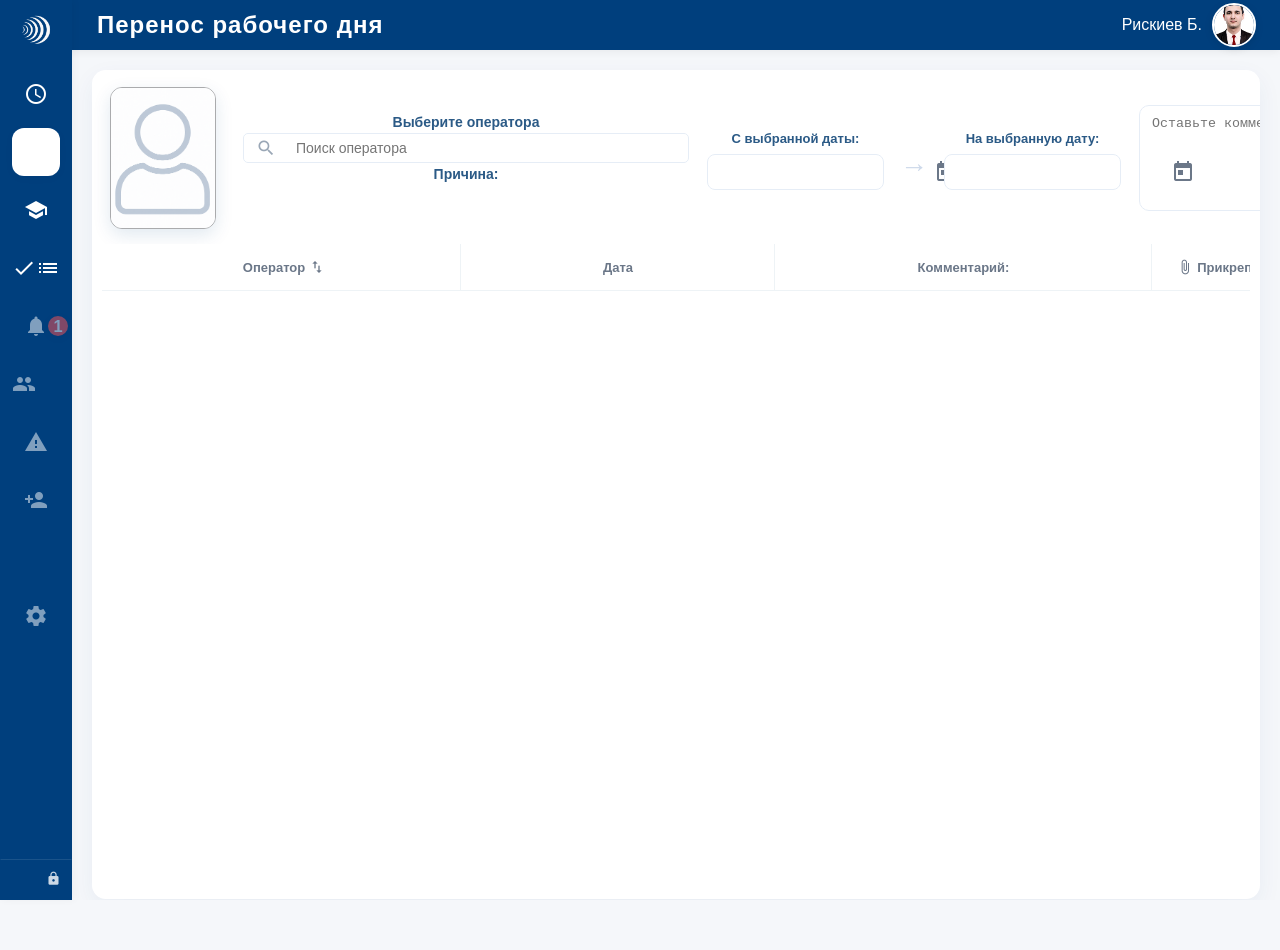
<file: work-transfer.html>
<!DOCTYPE html>
<html lang="ru">
<head>
    <meta charset="UTF-8">
    <meta name="viewport" content="width=device-width, initial-scale=1.0">
    <title>Перенос рабочего дня | UZTELECOM</title>
    
    <!-- Подключаем общие стили -->
    <link rel="stylesheet" href="styles.css">
    <link rel="stylesheet" href="css/window-manager.css">
    <link rel="stylesheet" href="css/sidebar-pin.css">
    <link rel="stylesheet" href="css/sidebar-disabled.css">
    <link rel="stylesheet" href="css/work-transfer.css">
    
    <!-- Подключение Google Fonts -->
    <link href="https://fonts.googleapis.com/icon?family=Material+Icons" rel="stylesheet">
    
    <!-- Favicon -->
    <link rel="icon" type="image/png" href="assets/синее лого.png">
</head>
<body>
    <header class="header-fixed">
        <div class="header-title">
            Перенос рабочего дня
        </div>
        <!-- Кнопки редактирования (скрыты по умолчанию) -->
        <div class="header-editor-controls" id="header-editor-controls" style="display: none;">
            <button class="editor-btn save-btn" id="save-btn">
                <span class="material-icons">save</span>
                Сохранить
            </button>
            <button class="editor-btn cancel-btn" id="cancel-btn">
                <span class="material-icons">close</span>
                Отменить
            </button>
            <button class="editor-btn add-remove-btn" id="add-remove-btn">
                <span class="material-icons">add_box</span>
                Добавить/Убрать
            </button>
            <button class="editor-btn reset-btn" id="reset-windows-btn">
                <span class="material-icons">refresh</span>
                Сбросить настройки окон
            </button>
            <!-- Выпадающий список для добавления окон -->
            <div class="window-selector-dropdown" id="window-selector-dropdown">
                <div class="window-selector-header">
                    <span class="material-icons">widgets</span>
                    <span>Доступные окна</span>
                </div>
                <div class="window-selector-list">
                    <!-- Здесь будут новые окна для добавления -->
                    <div class="window-selector-empty">
                        <p>Пока нет доступных окон</p>
                        <p><em>Окна будут добавлены по мере разработки</em></p>
                    </div>
                </div>
            </div>
        </div>
        <div class="header-group">
            <div class="header-user" id="header-user">
                <span>Рискиев Б.</span>
                <img src="assets/Аватар/Foto.jpg" alt="user" class="header-user-img">
                <div class="header-dropdown" id="header-dropdown">
                    <a href="#" id="editor-toggle"><span class="material-icons">edit</span> Редактор</a>
                    <a href="#"><span class="material-icons">language</span> Изменить язык</a>
                </div>
            </div>
        </div>
    </header>
    
    <div class="main-layout">
        <!-- Sidebar -->
        <aside class="sidebar sidebar-figma collapsible-sidebar" onmouseenter="this.classList.add('open')" onmouseleave="this.classList.remove('open')">
            <div class="sidebar-logo">
                <img src="assets/mini.png" alt="UZTELECOM Logo" class="sidebar-logo-img" id="sidebar-logo-img">
                <div class="sidebar-logo-text">
                    <div class="sidebar-logo-title"></div>
                    <div class="sidebar-logo-sub"></div>
                </div>
            </div>
            <nav class="sidebar-menu-figma">
                <a href="otrabotki.html"><span class="material-icons">access_time</span> <span class="sidebar-label">Отработки</span></a>
                <a class="active"><span class="material-icons">calendar_today</span> <span class="sidebar-label">Перенос рабочего дня</span></a>
                <a href="main.html"><span class="material-icons">school</span> <span class="sidebar-label">Обучение</span></a>
                <a href="http://192.168.42.172:5001/" target="_blank"><span class="material-icons">checklist</span> <span class="sidebar-label">Лист контроль</span></a>
                <a class="sidebar-disabled" title="Появится в следующих обновлениях"><span class="material-icons">notifications</span> <span class="sidebar-label">Уведомления</span> <span class="sidebar-badge">1</span></a>
                <a class="sidebar-disabled" title="Появится в следующих обновлениях"><span class="material-icons">groups</span> <span class="sidebar-label">Операторы</span></a>
                <a class="sidebar-disabled" title="Появится в следующих обновлениях"><span class="material-icons">report_problem</span> <span class="sidebar-label">Технический сбой</span></a>
                <a class="sidebar-disabled" title="Появится в следующих обновлениях"><span class="material-icons">person_add</span> <span class="sidebar-label">Привлечение к работам</span></a>
                <a class="sidebar-disabled" title="Появится в следующих обновлениях"><span class="material-icons">bar_chart</span> <span class="sidebar-label">Статистика супервайзера</span></a>
                <a class="sidebar-disabled" title="Появится в следующих обновлениях"><span class="material-icons">settings</span> <span class="sidebar-label">Настройки</span></a>
            </nav>
            
            <!-- Кнопки фиксации сайдбара -->
            <div class="sidebar-pin-controls">
                <button class="pin-button pin-button-collapsed" id="sidebar-pin-collapsed-btn" title="Зафиксировать в закрытом виде">
                    <span class="material-icons">push_pin</span>
                    <span class="sidebar-label">Закрепить закрытым</span>
                </button>
                <button class="pin-button pin-button-expanded" id="sidebar-pin-expanded-btn" title="Зафиксировать в открытом виде">
                    <span class="material-icons">lock</span>
                    <span class="sidebar-label">Закрепить открытым</span>
                </button>
            </div>
            
            <a class="sidebar-exit" href="login.html"><span class="material-icons">logout</span> <span class="sidebar-label">Выйти</span></a>
        </aside>
        
        <!-- Main Content -->
        <main class="main-content work-transfer-page">
                <div class="training-layout">

                    <!-- Карточка центра -->
                    <section class="card work-transfer-card" role="region" aria-label="Перенос рабочего дня">
                        <!-- Верхняя панель операций -->
                        <div class="card-header">
                            <div class="left-group">
                                <div class="user-avatar" data-placeholder="assets/Аватар/placeholder.png" data-placeholder-creative="data:image/svg+xml;utf8,<svg xmlns='http://www.w3.org/2000/svg' viewBox='0 0 160 160'><defs><linearGradient id='g' x1='0' y1='0' x2='1' y2='1'><stop stop-color='%231E88E5'/><stop offset='1' stop-color='%2342A5F5'/></linearGradient></defs><circle cx='80' cy='80' r='78' fill='url(%23g)'/><circle cx='80' cy='62' r='28' fill='%23FAFAFA'/><path d='M26 148c6-26 33-42 54-42s48 16 54 42' fill='%23FAFAFA'/><circle cx='80' cy='80' r='78' fill='none' stroke='%23FFFFFF' stroke-opacity='.45' stroke-width='2'/></svg>" data-use-creative="false">
                                    <img src="assets/Аватар/placeholder.png" alt="Аватар" onerror="this.onerror=null;this.src=this.closest('.user-avatar').getAttribute('data-placeholder-creative')" />
                                </div>
                                <div class="search-field">
                                    <div class="search-title">Выберите оператора</div>
                                    <div class="search-input">
                                        <span class="material-icons search-icon">search</span>
                         <input type="text"
                             id="global-search"
                             name="operator-search"
                             placeholder="Поиск оператора"
                             aria-label="Поиск сотрудника"
                             autocomplete="off"
                             autocorrect="off"
                             autocapitalize="off"
                             spellcheck="false"
                             inputmode="search" />
                                    </div>
                                    <div id="global-search-suggestions" class="search-suggestions hidden" role="listbox" aria-label="Подсказки сотрудников"></div>
                                    <div class="search-meta">
                                        <span class="reason-label">Причина:</span>
                                        <div class="reason-text hidden"></div>
                                    </div>
                                </div>
                            </div>

                            <div class="center-group">
                                <div class="date-column calendar-anchor">
                                    <div class="date-label">С выбранной даты:</div>
                                    <div class="date-picker">
                                        <span class="material-icons">calendar_today</span>
                                        <input type="text" id="date-from" placeholder="" autocomplete="off" aria-label="Дата с" readonly aria-readonly="true" />
                                    </div>
                                    <div id="calendar-from" class="calendar-popover calendar-hidden" aria-hidden="true"></div>
                                </div>
                                <div class="center-arrow">&#8594;</div>
                                <div class="date-column calendar-anchor">
                                    <div class="date-label">На выбранную дату:</div>
                                    <div class="date-picker">
                                        <span class="material-icons">calendar_today</span>
                                        <input type="text" id="date-to" placeholder="" autocomplete="off" aria-label="Дата по" readonly aria-readonly="true" />
                                    </div>
                                    <div id="calendar-to" class="calendar-popover calendar-hidden" aria-hidden="true"></div>
                                </div>
                            </div>

                            <div class="right-group">
                                <div class="comment-field">
                                    <textarea id="global-comment" placeholder="Оставьте комментарий..." aria-label="Комментарий"></textarea>
                                </div>
                                <div class="actions">
                                    <div class="attach-wrap">
                                        <label class="attach-label" for="file-input">Прикрепить файл</label>
                                        <span class="material-icons attach-pen" aria-hidden="true">attach_file</span>
                                        <input id="file-input" type="file" accept="image/*" style="display:none" />
                                    </div>
                                    <div id="attachments-preview" class="attachments-preview" aria-live="polite"></div>
                                    <button id="save-global" class="btn btn-primary outline">Сохранить <span class="material-icons">check</span></button>
                                </div>
                            </div>
                        </div>

                        <!-- Список записей -->
                        <div class="list-wrapper" id="list-wrapper" role="list">
                            <!-- Строки будут отрисованы JS -->
                        </div>
                    </section>

                </div>
        </main>
    </div>
    
    <!-- Подключаем скрипты -->
    <script src="script.js"></script>
    <script src="js/sidebar-pin-manager.js"></script>
    <script src="js/work-transfer-manager.js"></script>
    
    <script>
        document.addEventListener('DOMContentLoaded', function() {
            // Инициализация общих компонентов
            initCommonComponents();
            
            // Здесь будет инициализация новых окон переноса рабочего дня
            console.log('Отдел переноса рабочего дня загружен - готов к настройке новых окон');
        });
        
        function initCommonComponents() {
            // Инициализация сайдбара
            const sidebar = document.querySelector('.sidebar');
            const logoImg = document.getElementById('sidebar-logo-img');
            
            if (sidebar && logoImg) {
                sidebar.addEventListener('mouseenter', () => {
                    if (window.isSidebarPinned && window.isSidebarPinned()) return;
                    logoImg.src = 'assets/logo.png';
                    sidebar.classList.add('open');
                    document.body.classList.add('sidebar-open');
                });
                
                sidebar.addEventListener('mouseleave', () => {
                    if (window.isSidebarPinned && window.isSidebarPinned()) return;
                    logoImg.src = 'assets/mini.png';
                    sidebar.classList.remove('open');
                    document.body.classList.remove('sidebar-open');
                });
            }
            
            // Инициализация dropdown пользователя
            const headerUser = document.getElementById('header-user');
            const headerDropdown = document.getElementById('header-dropdown');
            if (headerUser && headerDropdown) {
                // Тоггл по клику на область пользователя (кроме кликов внутри самого меню)
                headerUser.addEventListener('click', function(e) {
                    if (headerDropdown.contains(e.target)) return; // не переоткрываем при клике внутри меню
                    headerDropdown.classList.toggle('show');
                    e.stopPropagation();
                });
                // Закрытие по клику вне области пользователя/меню
                document.addEventListener('click', function(e) {
                    if (!headerUser.contains(e.target)) {
                        headerDropdown.classList.remove('show');
                    }
                });
                // Закрытие по Esc
                document.addEventListener('keydown', function(e) {
                    if (e.key === 'Escape') headerDropdown.classList.remove('show');
                });
            }
            
            // Инициализация режима редактирования
            const editorToggle = document.getElementById('editor-toggle');
            const headerEditorControls = document.getElementById('header-editor-controls');
            
            if (editorToggle) {
                editorToggle.addEventListener('click', function(e) {
                    e.preventDefault();
                    // Показываем панель редактирования
                    if (headerEditorControls) {
                        headerEditorControls.style.display = 'flex';
                        setTimeout(() => {
                            headerEditorControls.classList.add('show');
                        }, 10);
                    }
                    console.log('Режим редактирования активирован - готов к добавлению окон');
                });
            }
        }
    </script>
</body>
</html>
</file>
<file: styles.css>
/* styles.css: базовые стили для всех страниц */
html {
    overflow: hidden; /* Убираем скролл для html */
    box-sizing: border-box;
}

*, *::before, *::after {
    box-sizing: inherit;
}

body {
    margin: 0;
    padding: 0;
    font-family: 'Segoe UI', Arial, sans-serif;
    background: #f5f7fa;
    overflow: hidden; /* Убираем скролл для body */
    height: 100vh;
    width: 100vw;
}
body.sidebar-open .header-fixed .header-title {
    margin-left: 80px !important;
    transition: margin-left 0.3s;
}
.sidebar {
    width: 260px;
    background: #003F7D;
    color: #fff;
    height: 100vh;
    position: fixed;
    left: 0; top: 0; bottom: 0;
    display: flex;
    flex-direction: column;
    z-index: 101; /* Поверх всех других слоев */
    box-shadow: 2px 0 8px rgba(0,0,0,0.04);
}
.sidebar-logo {
    display: flex;
    flex-direction: row;
    align-items: center;
    gap: 12px;
    margin: 24px 0 18px 24px;
}
.sidebar-title {
    font-size: 1.1em;
    font-weight: bold;
    line-height: 1.1;
    letter-spacing: 1px;
}
.sidebar-title span {
    font-size: 0.7em;
    font-weight: normal;
    letter-spacing: 2px;
}
.sidebar-menu {
    display: flex;
    flex-direction: column;
    gap: 6px;
    margin-top: 10px;
}
.sidebar-menu a {
    color: #fff;
    text-decoration: none;
    padding: 12px 24px;
    border-radius: 8px;
    transition: background 0.2s, color 0.2s;
    cursor: pointer;
    display: flex;
    align-items: center;
    font-size: 1.08em;
    position: relative;
}
.sidebar-menu a.active, .sidebar-menu a:hover {
    background: #fff;
    color: #003F7D;
}
.sidebar-icon.material-icons {
    font-size: 1.6em;
    margin-right: 16px;
}
.sidebar-badge {
    background: #ff5252;
    color: #fff;
    border-radius: 50%;
    font-size: 0.95em;
    padding: 0;
    min-width: 20px;
    height: 20px;
    width: 20px;
    text-align: center;
    display: flex;
    align-items: center;
    justify-content: center;
    position: absolute;
    right: -8px;
    top: 50%;
    transform: translateY(-50%);
    box-shadow: 0 2px 8px rgba(0,0,0,0.10);
    z-index: 2;
    animation: none;
    font-weight: 600;
}
.sidebar-exit {
    margin-top: auto;
    color: #fff !important;
    display: flex;
    align-items: center;
    justify-content: center;
    border-radius: 12px;
    font-size: 1.08em;
    cursor: pointer;
    transition: background 0.2s, color 0.2s, width 0.2s, height 0.2s, padding 0.2s;
    gap: 16px;
    position: absolute;
    left: 50%;
    transform: translateX(-50%);
    bottom: 43px;
    box-sizing: border-box;
    text-decoration: none !important;
}
.collapsible-sidebar:not(.open) .sidebar-exit {
    width: 48px;
    height: 48px;
    padding: 0;
    min-width: 0;
    max-width: 48px;
    justify-content: center;
}
.collapsible-sidebar.open .sidebar-exit {
    width: 90%;
    min-width: 120px;
    height: 48px;
    padding: 12px 24px;
    justify-content: flex-start;
}
.sidebar-exit .sidebar-label {
    display: none;
    text-decoration: none !important;
}
.collapsible-sidebar.open .sidebar-exit .sidebar-label {
    display: inline;
}
#main-content {
    margin-left: 72px; /* Ширина закрытого sidebar */
    padding: 30px;
    transition: margin-left 0.25s cubic-bezier(.4,0,.2,1);
}

/* Когда sidebar открыт */
.sidebar.collapsible-sidebar.open ~ .main-layout #main-content,
.sidebar.collapsible-sidebar.open ~ .main-layout .main-content {
    margin-left: 270px; /* Ширина открытого sidebar */
}
.resizable {
    resize: both;
    overflow: auto;
}
.collapsible {
    /* Для JS: скрывать/показывать */
}
.pinned {
    /* Для JS: закреплять */
}

/* Вертикальная боковая панель с иконками */
.sidebar.vertical-icons {
    width: 80px;
    min-width: 80px;
    align-items: center;
    padding: 0;
}
.sidebar-logo {
    justify-content: center;
    margin: 24px 0 18px 0;
}
.sidebar-menu-icons {
    display: flex;
    flex-direction: column;
    gap: 18px;
    align-items: center;
    margin-top: 20px;
}
.sidebar-menu-icons a {
    color: #fff;
    background: none;
    border-radius: 12px;
    padding: 10px;
    display: flex;
    align-items: center;
    justify-content: center;
    transition: background 0.2s, color 0.2s;
    font-size: 2em;
    width: 48px;
    height: 48px;
}
.sidebar-menu-icons a.active, .sidebar-menu-icons a:hover {
    background: #fff;
    color: #003F7D;
}
.sidebar-exit {
    margin-top: 40px;
    color: #fff !important;
    border-radius: 12px;
    width: 48px;
    height: 48px;
    display: flex;
    align-items: center;
    justify-content: center;
}

/* Figma sidebar styles */
.sidebar.sidebar-figma {
    width: 270px;
    min-width: 270px;
    background: #003F7D;
    color: #fff;
    height: 100vh;
    position: fixed;
    left: 0; top: 0; bottom: 0;
    display: flex;
    flex-direction: column;
    z-index: 10;
    box-shadow: 2px 0 8px rgba(0,0,0,0.04);
    padding: 0;
}
.sidebar-logo {
    display: flex;
    flex-direction: row;
    align-items: center;
    gap: 16px;
    margin: 32px 0 24px 32px;
}
.sidebar-logo-title {
    font-size: 1.5em;
    font-weight: bold;
    letter-spacing: 1px;
}
.sidebar-logo-sub {
    font-size: 0.8em;
    font-weight: 400;
    letter-spacing: 2px;
    opacity: 0.7;
}
.sidebar-menu-figma {
    display: flex;
    flex-direction: column;
    gap: 6px;
    margin-top: 10px;
}
.sidebar-menu-figma a {
    color: #fff;
    text-decoration: none;
    border-radius: 12px;
    transition: background 0.2s, color 0.2s, padding 0.2s, width 0.2s;
    cursor: pointer;
    display: flex;
    align-items: center;
    font-size: 1.08em;
    position: relative;
    gap: 16px;
    min-width: 0;
    height: 48px;
    box-sizing: border-box;
    margin: 0 auto 4px auto;
    width: 110px; /* Фиксированная ширина для соответствия макету */
    justify-content: center;
    padding: 12px 18px;
    overflow: visible;
}
.collapsible-sidebar:not(.open) .sidebar-label {
    display: none !important;
}
.collapsible-sidebar.open .sidebar-menu-figma a {
    width: 90%;
    justify-content: flex-start;
}
.sidebar-menu-figma a.active, .sidebar-menu-figma a:hover {
    background: #fff;
    color: #003F7D;
    box-shadow: 0 2px 8px rgba(0,0,0,0.04);
}
.sidebar-exit:hover {
    background: #fff;
    color: #ff5252 !important;
    box-shadow: 0 2px 8px rgba(0,0,0,0.04);
}
.sidebar-exit:hover .material-icons, .sidebar-exit:hover svg {
    color: #ff5252 !important;
    fill: #ff5252 !important;
}
.sidebar-badge {
    background: #ff5252;
    color: #fff;
    border-radius: 50%;
    font-size: 0.95em;
    padding: 0;
    min-width: 20px;
    height: 20px;
    width: 20px;
    text-align: center;
    display: flex;
    align-items: center;
    justify-content: center;
    position: absolute;
    right: -8px;
    top: 50%;
    transform: translateY(-50%);
    box-shadow: 0 2px 8px rgba(0,0,0,0.10);
    z-index: 2;
    animation: none;
    font-weight: 600;
}
.sidebar-exit {
    margin-top: 0;
    margin-bottom: 0px;
    color: #fff !important;
    display: flex;
    align-items: center;
    justify-content: center;
    border-radius: 10px;
    font-size: 1.08em;
    cursor: pointer;
    transition: background 0.2s, color 0.2s, width 0.2s, height 0.2s;
    gap: 16px;
    width: 90%;
    height: 48px;
    box-sizing: border-box;
    position: absolute;
    left: 50%;
    transform: translateX(-50%);
    bottom: 50px;
}
.collapsible-sidebar:not(.open) .sidebar-exit .sidebar-label {
    display: none !important;
}
.sidebar.sidebar-figma.collapsible-sidebar {
    width: 72px;
    min-width: 72px;
    transition: width 0.25s cubic-bezier(.4,0,.2,1);
    overflow: hidden;
    align-items: flex-start;
    padding: 0;
    position: fixed;
    left: 0; top: 0; bottom: 0;
    display: flex;
    flex-direction: column;
    z-index: 10;
    background: #003F7D;
}
.sidebar.sidebar-figma.collapsible-sidebar.open {
    width: 270px;
    min-width: 270px;
}
/* Базовые правила для логотипа в закрытом состоянии */
.sidebar-logo {
    justify-content: center;
    margin: 8px 0 8px 0;
    width: 100%;
    display: flex;
    align-items: center;
    transition: margin 0.25s;
}

/* Базовые правила для изображения логотипа в закрытом состоянии */
.sidebar-logo-img {
    width: 44px;
    height: 44px;
    object-fit: contain;
    transition: width 0.2s, height 0.2s;
    margin: 0 !important;
    display: block;
    transform: none !important;
    position: static !important;
}

/* Правила для открытого состояния */
.sidebar.sidebar-figma.collapsible-sidebar.open .sidebar-logo {
    justify-content: center;
    margin: 8px 0 8px 0;
    width: 100%;
    display: flex;
    align-items: center;
}

.sidebar.sidebar-figma.collapsible-sidebar.open .sidebar-logo-img {
    width: 210px;
    height: 45px;
    margin: 0 !important;
    transform: none !important;
    position: static !important;
}
.sidebar-logo-text {
    display: none;
    white-space: nowrap;
    font-size: 1.05em;
    font-weight: 600;
    letter-spacing: 0.5px;
    color: #fff;
    margin-left: 10px;
    transition: opacity 0.2s;
    opacity: 0;
}
.sidebar:hover .sidebar-logo-text {
    display: inline;
    opacity: 1;
}
.sidebar-menu-figma {
    display: flex;
    flex-direction: column;
    gap: 6px;
    margin-top: 10px;
    width: 100%;
    align-items: center;
}
.sidebar-menu-figma a {
    color: #fff;
    text-decoration: none;
    border-radius: 12px;
    transition: background 0.2s, color 0.2s, padding 0.2s, width 0.2s;
    cursor: pointer;
    display: flex;
    align-items: center;
    font-size: 1.08em;
    position: relative;
    gap: 16px;
    min-width: 0;
    height: 48px;
    box-sizing: border-box;
    margin: 0 auto 4px auto;
    width: 48px;
    justify-content: center;
    padding: 0;
    overflow: visible;
}
.collapsible-sidebar.open .sidebar-menu-figma a {
    width: 90%;
    justify-content: flex-start;
    padding: 12px 18px;
}
.sidebar-menu-figma a.active, .sidebar-menu-figma a:hover {
    background: #fff;
    color: #003F7D;
    box-shadow: 0 2px 8px rgba(0,0,0,0.04);
}
.sidebar-exit:hover {
    background: #fff;
    color: #ff5252 !important;
    box-shadow: 0 2px 8px rgba(0,0,0,0.04);
}
.sidebar-exit:hover .material-icons, .sidebar-exit:hover svg {
    color: #ff5252 !important;
    fill: #ff5252 !important;
}
.sidebar-label {
    display: none;
    white-space: normal;
    transition: opacity 0.2s;
    font-size: 1em;
    word-break: break-word;
    text-align: left;
}
.collapsible-sidebar.open .sidebar-label {
    display: block;
    opacity: 1;
}
.sidebar-badge {
    background: #ff5252;
    color: #fff;
    border-radius: 50%;
    font-size: 0.95em;
    padding: 0;
    min-width: 20px;
    height: 20px;
    width: 20px;
    text-align: center;
    display: flex;
    align-items: center;
    justify-content: center;
    position: absolute;
    right: -8px;
    top: 50%;
    transform: translateY(-50%);
    box-shadow: 0 2px 8px rgba(0,0,0,0.10);
    z-index: 2;
    animation: none;
    font-weight: 600;
}
.collapsible-sidebar.open .sidebar-badge {
    position: static;
    margin-left: 10px;
    transform: none;
    right: auto;
    top: auto;
}

/* Анимация для badge (например, при новых уведомлениях) */
@keyframes badge-pulse {
    0% { box-shadow: 0 0 0 0 #ff525288; }
    70% { box-shadow: 0 0 0 8px #ff525200; }
    100% { box-shadow: 0 0 0 0 #ff525200; }
}
.sidebar-badge.animated {
    animation: badge-pulse 1.2s infinite;
}

/* Основной контент */
.main-content.training-page {
    margin-left: 0; /* Убираем margin-left отсюда, так как он теперь в training-layout */
    background: #f5f7fa;
    min-height: 100vh;
    padding: 0;
    width: 100%;
    overflow: hidden; /* Убираем скролл */
    transition: all 0.25s cubic-bezier(.4,0,.2,1);
}

/* Убираем эту строку, так как margin-left теперь обрабатывается в training-layout */
.training-header {
    display: flex;
    align-items: center;
    justify-content: space-between;
    padding: 24px 40px 0 320px;
    background: #f5f7fa;
    min-height: 80px;
}
.training-header h1 {
    font-size: 2em;
    font-weight: 700;
    margin: 0;
    color: #003F7D;
}
.header-controls {
    display: flex;
    align-items: center;
    gap: 24px;
}
.search-input {
    padding: 10px 18px;
    border-radius: 12px;
    border: 1px solid #e0e0e0;
    font-size: 1em;
    background: #fff;
    min-width: 220px;
    outline: none;
    transition: border 0.2s;
}
.search-input:focus {
    border: 1.5px solid #003F7D;
}
.toggle-group {
    display: flex;
    align-items: center;
    gap: 8px;
    font-size: 1em;
}
.switch {
    position: relative;
    display: inline-block;
    width: 40px;
    height: 22px;
    user-select: none;
}
.switch input {display:none;}
.slider {
    position: absolute;
    cursor: pointer;
    top: 0; left: 0; right: 0; bottom: 0;
    background-color: #ccc;
    transition: .4s;
    border-radius: 22px;
    z-index: 1;
}
.slider:hover {
    opacity: 0.8;
}
.slider:before {
    position: absolute;
    content: "";
    height: 18px;
    width: 18px;
    left: 2px;
    bottom: 2px;
    background-color: white;
    transition: .4s;
    border-radius: 50%;
    box-shadow: 0 1px 3px rgba(0,0,0,0.3);
}
input:checked + .slider {
    background-color: #003F7D;
}
input:checked + .slider:before {
    transform: translateX(18px);
}
.header-icons {
    display: flex;
    gap: 12px;
    color: #003F7D;
    font-size: 1.6em;
}
.user-profile {
    display: flex;
    align-items: center;
    gap: 8px;
    background: #fff;
    border-radius: 18px;
    padding: 4px 12px 4px 4px;
    box-shadow: 0 2px 8px rgba(0,0,0,0.04);
}
.profile-img {
    width: 36px;
    height: 36px;
    border-radius: 50%;
    object-fit: cover;
}
.user-name {
    font-weight: 500;
    color: #003F7D;
}

/* Карточки */
.card {
    background: #fff;
    border-radius: 18px;
    box-shadow: 0 2px 16px rgba(0,0,0,0.07);
    padding: 24px;
    margin: 24px 0 0 0;
}
.training-section {
    display: flex;
    flex-direction: row;
    gap: 32px;
    padding: 0 40px 40px 40px;
}
.operators-list {
    grid-column: 1 / 2;
    grid-row: 1 / 3;
    min-width: 300px;
    max-width: 360px;
    background: #fff;
    border-radius: 18px;
    box-shadow: 0 2px 16px rgba(0,0,0,0.07);
    padding: 24px 0 24px 0;
    display: flex;
    flex-direction: column;
    gap: 18px;
    height: 100%;
}
.operators-list-header {
    display: flex;
    align-items: center;
    gap: 18px;
    padding: 0 24px 18px 24px;
}
.search-input {
    flex: 1;
    padding: 10px 18px;
    border-radius: 12px;
    border: 1px solid #e0e0e0;
    font-size: 1em;
    background: #f5f7fa;
    outline: none;
    transition: border 0.2s;
}
.toggle-group {
    display: flex;
    align-items: center;
    gap: 8px;
    font-size: 1em;
}
.date-label {
    color: #003F7D;
    font-weight: 500;
    font-size: 1em;
}
.operator-item {
    display: flex;
    align-items: center;
    gap: 16px;
    padding: 5px 24px;
    border-radius: 12px;
    cursor: pointer;
    transition: background 0.2s;
    background: #fff;
    margin: 0 12px 8px 12px;
    box-shadow: 0 1px 4px rgba(0,0,0,0.03);
}
.operator-item.selected, .operator-item:hover {
    background: #f0f6ff;
}
.operator-avatar {
    width: 54px;
    height: 54px;
    border-radius: 50%;
    object-fit: cover;
    border: 2px solid #003F7D22;
    /* Оптимизация для высокого качества изображений */
    image-rendering: -webkit-optimize-contrast;
    image-rendering: high-quality;
    backface-visibility: hidden;
    -webkit-backface-visibility: hidden;
    -webkit-transform: translateZ(0);
    transform: translateZ(0);
    /* Убираем фильтры, которые могут ухудшать качество */
    /* filter: contrast(1.05) brightness(1.02) saturate(1.1); */
    /* Мягкая тень без влияния на четкость */
    box-shadow: 0 2px 8px rgba(0, 63, 125, 0.1);
    /* Плавная загрузка */
    transition: all 0.2s ease;
    /* Фон на время загрузки */
    background: linear-gradient(135deg, #f8f9fa 0%, #e9ecef 100%);
    /* Дополнительная оптимизация */
    -webkit-font-smoothing: antialiased;
    -moz-osx-font-smoothing: grayscale;
}
.operator-info {
    display: flex;
    flex-direction: column;
    gap: 4px;
}
.operator-name {
    font-weight: 600;
    color: #003F7D;
}
.operator-meta {
    display: flex;
    align-items: center;
    gap: 10px;
    font-size: 0.98em;
    color: #888;
}
.meta-badge {
    display: flex;
    align-items: center;
    gap: 2px;
    border-radius: 8px;
    padding: 2px 8px;
    font-size: 0.95em;
    background: #f5f7fa;
}
.meta-badge.error { background: #ffeaea; color: #d32f2f; }
.meta-badge.success { background: #eaf6ff; color: #1976d2; }
.meta-badge.calendar { background: #fff3e0; color: #f57c00; }
.meta-time { margin-left: 8px; color: #aaa; font-size: 0.93em; }

.operator-details {
    grid-column: 2 / 3;
    grid-row: 1 / 2;
    background: #fff;
    border-radius: 18px;
    box-shadow: 0 2px 16px rgba(0,0,0,0.07);
    padding: 24px;
    display: flex;
    flex-direction: column;
    gap: 18px;
    min-width: 0;
    min-height: 320px;
}
.details-header {
    display: flex;
    align-items: center;
    gap: 24px;
    font-size: 1.1em;
    font-weight: 600;
    margin-bottom: 18px;
}
.details-date {
    color: #003F7D;
    font-weight: 400;
}
.details-table {
    width: 100%;
    border-collapse: separate;
    border-spacing: 0 8px;
    font-size: 1em;
}
.details-table th {
    background: #f5f7fa;
    color: #003F7D;
    font-weight: 600;
    padding: 10px 8px;
    border-radius: 8px 8px 0 0;
}
.details-table td {
    background: #fff;
    padding: 10px 8px;
    border-radius: 0 0 8px 8px;
    vertical-align: top;
}
.comment-input {
    width: 100%;
    border: 1px solid #e0e0e0;
    border-radius: 8px;
    padding: 6px 10px;
    font-size: 1em;
    background: #f9f9f9;
}
.comment-block {
    background: #f5f7fa;
    border-radius: 8px;
    padding: 6px 10px;
    font-size: 0.98em;
    color: #003F7D;
}

.statistics-dashboard {
    grid-column: 2 / 3;
    grid-row: 2 / 3;
    background: #fff;
    border-radius: 18px;
    box-shadow: 0 2px 16px rgba(0,0,0,0.07);
    padding: 24px;
    min-height: 240px;
    display: flex;
    flex-direction: column;
    gap: 18px;
}
.dashboard-content {
    display: flex;
    flex-direction: row;
    gap: 32px;
    width: 100%;
    height: 100%;
}
.dashboard-chart, .dashboard-pie {
    flex: 1 1 0;
    min-width: 220px;
    min-height: 180px;
    background: #f5f7fa;
    border-radius: 12px;
    display: flex;
    align-items: center;
    justify-content: center;
    font-size: 1.1em;
    color: #888;
}
.chart-placeholder, .pie-placeholder {
    color: #888;
    font-size: 1.1em;
}

/* --- Drag-resize и pin для блоков основной области --- */
.draggable-block {
    position: relative;
    transition: box-shadow 0.2s;
}
.block-toolbar {
    position: absolute;
    top: 8px;
    right: 8px;
    display: flex;
    gap: 8px;
    z-index: 2;
}
.pin-btn {
    background: #fff;
    border: 1px solid #e0e0e0;
    border-radius: 50%;
    width: 32px;
    height: 32px;
    display: flex;
    align-items: center;
    justify-content: center;
    cursor: pointer;
    box-shadow: 0 2px 8px rgba(0,0,0,0.06);
    transition: background 0.2s, box-shadow 0.2s;
}
.pin-btn.pinned {
    background: #1976d2;
    color: #fff;
    border-color: #1976d2;
}
.pin-btn .material-icons {
    font-size: 1.3em;
}
.resize-handle {
    width: 16px;
    height: 16px;
    background: url('data:image/svg+xml;utf8,<svg width="16" height="16" xmlns="http://www.w3.org/2000/svg"><rect x="8" y="12" width="6" height="2" rx="1" fill="%23bdbdbd"/><rect x="12" y="8" width="2" height="6" rx="1" fill="%23bdbdbd"/></svg>') no-repeat center center;
    cursor: se-resize;
    opacity: 0.7;
    border-radius: 4px;
    align-self: flex-end;
}
.resize-handle:hover {
    opacity: 1;
    background-color: #e3e3e3;
}

/* Для закрепленных блоков */
.draggable-block.pinned {
    box-shadow: 0 0 0 2px #1976d2;
    z-index: 5;
}

@media (max-width: 900px) {
    .block-toolbar { right: 4px; top: 4px; }
    .pin-btn, .resize-handle { width: 28px; height: 28px; }
}

/* --- Фиксированная head-панель (header/topbar) --- */
.header-fixed {
    position: fixed;
    top: 0;
    left: 0;
    right: 0;
    height: 50px;
    background: #003F7D;
    color: #fff;
    z-index: 1; /* Минимальный z-index, чтобы sidebar был выше */
    display: flex;
    align-items: center;
    justify-content: space-between;
    padding: 0 24px 0 97px; /* Padding для закрытого sidebar (72px + 25px отступ) */
    box-shadow: 0 2px 8px rgba(0,0,0,0.06);
    transition: padding-left 0.25s cubic-bezier(.4,0,.2,1);
}

/* Когда sidebar открыт */
body.sidebar-open .header-fixed {
    padding-left: 295px; /* Padding для открытого sidebar (270px + 25px отступ) */
}
.header-fixed .header-title {
    font-size: 1.5em;
    font-weight: bold;
    letter-spacing: 1px;
}
.header-fixed .header-group {
    display: flex;
    align-items: center;
    gap: 32px;
}
.header-fixed .header-user {
    display: flex;
    align-items: center;
    gap: 10px;
    position: relative;
    cursor: pointer;
}
.header-user-img {
    width: 44px;
    height: 44px;
    border-radius: 50%;
    object-fit: cover;
    object-position: center;
    border: 2px solid #fff;
    /* Оптимизация для высокого качества изображений */
    image-rendering: -webkit-optimize-contrast;
    image-rendering: high-quality;
    backface-visibility: hidden;
    -webkit-backface-visibility: hidden;
    -webkit-transform: translateZ(0);
    transform: translateZ(0);
    /* Убираем фильтры, которые могут ухудшать качество */
    /* filter: contrast(1.1) brightness(1.05); */
    /* Мягкая тень без влияния на четкость */
    box-shadow: 0 2px 8px rgba(0, 0, 0, 0.1);
    /* Плавная загрузка */
    transition: all 0.2s ease;
    /* Фон на время загрузки */
    background: linear-gradient(135deg, #f8f9fa 0%, #e9ecef 100%);
    /* Дополнительная оптимизация */
    -webkit-font-smoothing: antialiased;
    -moz-osx-font-smoothing: grayscale;
}
.header-dropdown {
    display: none;
    flex-direction: column;
    position: absolute;
    top: 56px;
    right: 0;
    min-width: 165px;
    background: #fff;
    color: #003F7D;
    border-radius: 18px;
    box-shadow: 0 4px 16px rgba(0,0,0,0.12);
    padding: 0px 0;
    z-index: 200;
    transition: opacity 0.2s;
}
.header-dropdown.show {
    display: flex;
}
.header-dropdown a {
    display: flex;
    align-items: center;
    gap: 10px;
    color: #003F7D;
    text-decoration: none;
    font-size: 1.08em;
    padding: 6px 6px;
    border-radius: 12px;
    margin: 0 8px 4px 8px;
    transition: background 0.15s, color 0.15s;
    font-weight: 500;
}
.header-dropdown a .material-icons {
    font-size: 1.2em;
}
.header-dropdown a:hover, .header-dropdown a:focus {
    background: #003F7D;
    color: #fff;
}
.header-dropdown a:first-child {
    margin-top: 4px;
}

.main-layout {
    padding-top: 50px; /* чтобы контент не уходил под header (50px) */
}

/* Адаптивность для training-layout перенесена в window-manager.css */

@media (max-width: 900px) {
    .header-fixed { height: 52px; padding: 0 12px 0 60px; }
    .header-fixed .header-title { font-size: 1.1em; }
    .main-layout { padding-top: 52px; }
}

.footer {
    background: #003F7D;
    color: #fff;
    text-align: center;
    padding: 12px 0;
    font-size: 1em;
    position: fixed;
    left: 0;
    right: 0;
    bottom: 0;
    z-index: 100;
}
.header-group-select {
    position: relative;
    background: #003F7D;
    color: #fff;
    font-weight: bold;
    font-size: 0.7em;
    border-radius: 8px;
    padding: 2px 6px 2px 6px;
    cursor: pointer;
    min-width: 150px;
    display: flex;
    align-items: center;
    gap: 6px;
    user-select: none;
}
.header-group-selected {
    color: #fff;
    font-weight: bold;
    font-size: 1.15em;
}
.header-group-arrow {
    color: #fff;
    font-size: 1.3em;
    margin-left: 4px;
}
.header-group-list {
    display: none;
    position: absolute;
    top: 110%;
    left: 0;
    background: #fff;
    color: #003F7D;
    border-radius: 8px;
    box-shadow: 0 4px 16px rgba(0,0,0,0.12);
    min-width: 150px;
    z-index: 200;
    padding: 3px 0;
    margin: 0;
    list-style: none;
}
.header-group-list.show {
    display: block;
}
.header-group-list li {
    padding: 7px 38px;
    cursor: pointer;
    font-size: 1.08em;
    transition: background 0.15s, color 0.15s;
    border-radius: 6px;
}
.header-group-list li.active,
.header-group-list li:hover {
    background: #003F7D;
    color: #fff;
}
.header-group-selected,
.header-group-list li {
    font-stretch: condensed;
    letter-spacing: 1.0px;
    font-family: 'Segoe UI', Arial, sans-serif;
}
.training-windows {
    display: flex;
    gap: 24px;
    margin: 32px 0 0 0;
    flex-wrap: wrap;
}
.training-window {
    background: #fff;
    border-radius: 18px;
    box-shadow: 0 4px 16px rgba(0,0,0,0.10);
    min-width: 412px;
    min-height: 306px;
    width: 320px;
    height: 220px;
    position: absolute; /* Изменяем на absolute для позиционирования относительно training-layout */
    top: 20px; /* Начальная позиция */
    left: 20px; /* Начальная позиция */
    display: flex;
    flex-direction: column;
    transition: box-shadow 0.2s, border 0.2s;
    overflow: hidden;
}
.training-window .window-header {
    font-weight: 600;
    font-size: 1.1em;
    padding: 16px 20px 10px 20px;
    color: #003F7D;
    border-bottom: 1px solid #e3e3e3;
    background: #f5f7fa;
}
.training-window .window-content {
    flex: 1;
    padding: 18px 20px;
    color: #333;
}
.training-window .resize-handle {
    display: none;
    position: absolute;
    right: 6px;
    bottom: 6px;
    width: 18px;
    height: 18px;
    background: url('data:image/svg+xml;utf8,<svg width="18" height="18" xmlns="http://www.w3.org/2000/svg"><rect x="8" y="14" width="8" height="2" rx="1" fill="%23bdbdbd"/><rect x="14" y="8" width="2" height="8" rx="1" fill="%23bdbdbd"/></svg>') no-repeat center center;
    cursor: se-resize;
    opacity: 0.7;
    border-radius: 4px;
    z-index: 2;
    transition: opacity 0.2s ease, background-color 0.2s ease;
}
.training-window .resize-handle:hover {
    opacity: 1;
    background-color: rgba(33, 150, 243, 0.1);
}
.windows-edit-mode .training-window .resize-handle {
    display: block;
}
.training-window:active, .windows-edit-mode .training-window {
    box-shadow: 0 8px 32px rgba(25, 118, 210, 0.12);
    border: 1.5px solid #1976d2;
}

/* Курсор перетаскивания только в режиме редактирования */
.windows-edit-mode .training-window .window-header {
    cursor: move;
}

/* --- Кнопки редактирования в header --- */
.header-editor-controls {
    display: flex;
    align-items: center;
    gap: 12px;
    margin-left: auto;
    margin-right: 20px;
    position: relative;
}

.editor-btn {
    display: flex;
    align-items: center;
    gap: 6px;
    padding: 8px 16px;
    border: none;
    border-radius: 8px;
    font-size: 14px;
    font-weight: 500;
    cursor: pointer;
    transition: all 0.2s ease;
    background: rgba(255, 255, 255, 0.1);
    color: #fff;
    border: 1px solid rgba(255, 255, 255, 0.2);
}

.editor-btn:hover {
    background: rgba(255, 255, 255, 0.2);
    transform: translateY(-1px);
}

.editor-btn .material-icons {
    font-size: 18px;
}

.save-btn:hover {
    background: #4caf50;
    border-color: #4caf50;
}

.cancel-btn:hover {
    background: #f44336;
    border-color: #f44336;
}

.add-remove-btn:hover {
    background: #2196f3;
    border-color: #2196f3;
}

/* Выпадающий список для добавления окон */
.window-selector-dropdown {
    display: none;
    position: absolute;
    top: calc(100% + 8px);
    right: 0;
    min-width: 280px;
    background: #fff;
    border-radius: 12px;
    box-shadow: 0 8px 32px rgba(0, 0, 0, 0.15);
    border: 1px solid rgba(0, 0, 0, 0.1);
    z-index: 1000;
    overflow: hidden;
}

.window-selector-dropdown.show {
    display: block;
    animation: dropdownSlideIn 0.3s ease-out;
}

@keyframes dropdownSlideIn {
    from {
        opacity: 0;
        transform: translateY(-10px) scale(0.95);
    }
    to {
        opacity: 1;
        transform: translateY(0) scale(1);
    }
}

.window-selector-header {
    display: flex;
    align-items: center;
    gap: 10px;
    padding: 16px 20px;
    background: #f8f9fa;
    border-bottom: 1px solid #e9ecef;
    color: #003F7D;
    font-weight: 600;
    font-size: 15px;
}

.window-selector-header .material-icons {
    font-size: 20px;
    color: #2196f3;
}

.window-selector-list {
    padding: 12px 0;
}

.window-selector-item {
    display: flex;
    align-items: center;
    gap: 12px;
    padding: 12px 20px;
    cursor: pointer;
    transition: background-color 0.2s ease;
    user-select: none;
    position: relative;
}

.window-selector-item:hover {
    background: #f8f9fa;
}

.window-selector-item input[type="checkbox"] {
    position: absolute;
    opacity: 0;
    cursor: pointer;
    height: 0;
    width: 0;
}

.checkmark {
    position: relative;
    height: 20px;
    width: 20px;
    background-color: #fff;
    border: 2px solid #ddd;
    border-radius: 4px;
    transition: all 0.2s ease;
    flex-shrink: 0;
}

.window-selector-item:hover .checkmark {
    border-color: #2196f3;
}

.window-selector-item input:checked ~ .checkmark {
    background-color: #2196f3;
    border-color: #2196f3;
}

.checkmark:after {
    content: "";
    position: absolute;
    display: none;
    left: 6px;
    top: 2px;
    width: 6px;
    height: 10px;
    border: solid white;
    border-width: 0 2px 2px 0;
    transform: rotate(45deg);
}

.window-selector-item input:checked ~ .checkmark:after {
    display: block;
}

.window-name {
    color: #333;
    font-size: 14px;
    font-weight: 500;
    line-height: 1.4;
}

/* Анимация появления кнопок */
.header-editor-controls {
    opacity: 0;
    transform: translateX(20px);
    transition: all 0.3s ease;
}

.header-editor-controls.show {
    opacity: 1;
    transform: translateX(0);
    display: flex !important;
}

/* --- Временные стили для заглушки --- */
.training-placeholder {
    display: flex;
    flex-direction: column;
    align-items: center;
    justify-content: center;
    height: 100%; /* Используем всю доступную высоту */
    width: 100%; /* Используем всю доступную ширину */
    text-align: center;
    color: #666;
    border-radius: 12px;
    transition: all 0.25s cubic-bezier(.4,0,.2,1);
}

.training-placeholder h2 {
    margin: 0 0 16px 0;
    color: #003F7D;
    font-size: 24px;
}

.training-placeholder p {
    margin: 0;
    font-size: 16px;
}

.placeholder-info {
    margin: 20px auto 0 auto;
    text-align: center;
    max-width: 600px;
    display: inline-block;
}

.placeholder-info p {
    text-align: center;
    margin-bottom: 16px;
    font-size: 16px;
}

.placeholder-info ul {
    list-style-position: inside;
    padding: 0;
    margin: 0;
    text-align: center;
}

.placeholder-info li {
    margin-bottom: 8px;
    padding-left: 0;
    font-size: 14px;
    line-height: 1.4;
}

/* Стили для режима редактирования */
body.windows-edit-mode {
    background: #f0f8ff;
}

body.windows-edit-mode .training-placeholder {
    border: 2px dashed #2196f3;
    border-radius: 12px;
    background: rgba(33, 150, 243, 0.05);
}

/* --- Стили для окна "Выявленные ошибки операторов" --- */
.operators-errors-window {
    position: absolute;
    top: 20px;
    left: 20px;
    width: 400px;
    height: 600px;
    min-width: 412px;
    min-height: 306px;
    background: #fff;
    border-radius: 18px;
    box-shadow: 0 4px 16px rgba(0,0,0,0.10);
    display: flex;
    flex-direction: column;
    overflow: hidden;
    z-index: 5;
}

.operators-errors-window .window-header {
    display: flex;
    align-items: center;
    justify-content: space-between;
    font-weight: 600;
    font-size: 16px;
    padding: 7px 30px;
    color: #003F7D;
    border-bottom: 1px solid #e3e3e3;
    background: #f8f9fa;
    flex-shrink: 0;
    user-select: none;
}

.window-title-section {
    display: flex;
    align-items: center;
    gap: 12px;
    pointer-events: none;
}

.window-controls {
    display: flex;
    align-items: center;
    gap: 8px;
    opacity: 0;
    transition: opacity 0.2s ease;
}

.windows-edit-mode .window-controls {
    display: flex !important;
    opacity: 1;
}

.window-control-btn {
    display: flex;
    align-items: center;
    justify-content: center;
    width: 28px;
    height: 28px;
    border: none;
    border-radius: 6px;
    background: rgba(0, 0, 0, 0.05);
    color: #666;
    cursor: pointer;
    transition: all 0.2s ease;
    pointer-events: auto;
}

.window-control-btn:hover {
    background: rgba(0, 0, 0, 0.1);
    color: #333;
}

.window-control-btn.minimize-btn:hover {
    background: #ffc107;
    color: #fff;
}

.window-control-btn.maximize-btn:hover {
    background: #28a745;
    color: #fff;
}
/* Отключенные кнопки развертывания */
.window-control-btn.maximize-btn.disabled {
    background: rgba(0, 0, 0, 0.02) !important;
    color: #ccc !important;
    cursor: not-allowed !important;
    opacity: 0.5;
}

.window-control-btn.maximize-btn.disabled:hover {
    background: rgba(0, 0, 0, 0.02) !important;
    color: #ccc !important;
    transform: none;
}

/* Отключенные кнопки свертывания */
.window-control-btn.minimize-btn.disabled {
    background: rgba(0, 0, 0, 0.02) !important;
    color: #ccc !important;
    cursor: not-allowed !important;
    opacity: 0.5;
}

.window-control-btn.minimize-btn.disabled:hover {
    background: rgba(0, 0, 0, 0.02) !important;
    color: #ccc !important;
    transform: none;
}

.window-control-btn.maximize-btn:hover {
    background: #28a745;
    color: #fff;
}
.window-control-btn.close-btn:hover {
    background: #dc3545;
    color: #fff;
}

.window-control-btn .material-icons {
    font-size: 18px;
}

/* Улучшенные стили для кнопок управления окном */
.window-control-btn {
    transition: all 0.2s ease;
}

.window-control-btn.disabled {
    opacity: 0.5;
    pointer-events: none;
}

/* Кнопка минимизации всегда активна */
.minimize-btn {
    opacity: 1 !important;
    pointer-events: auto !important;
}

/* Анимация для минимизации окна */
.training-window {
    transition: height 0.3s ease;
}

.training-window.minimized {
    transition: height 0.3s ease;
}

/* Состояния окна */
.training-window.minimized {
    height: 50px !important;
    overflow: hidden;
    min-height: 50px !important;
}

.training-window.minimized .window-content {
    display: none !important;
}

.training-window.minimized .resize-handle {
    display: none !important;
}



/* Стили для минимизированного окна с лучшим отображением */
.training-window.minimized .minimize-btn {
    background: rgba(255, 193, 7, 0.2);
}

.training-window.minimized .minimize-btn:hover {
    background: #ffc107;
    color: #fff;
}

.training-window.maximized {
    position: absolute !important;
    top: 20px !important;
    left: 20px !important;
    width: calc(100% - 40px) !important; /* Ширина контейнера минус отступы */
    height: calc(100% - 40px) !important; /* Высота контейнера минус отступы */
    z-index: 1000;
    border: 1px solid #e0e0e0; /* Сохраняем границы */
    border-radius: 12px; /* Сохраняем скругление */
    box-shadow: 0 8px 32px rgba(0, 0, 0, 0.15); /* Усиливаем тень */
}

body.sidebar-open .training-window.maximized {
    /* Теперь позиционируем относительно training-layout, 
       поэтому специальные стили для sidebar не нужны */
    position: absolute !important;
}

.training-window.dragging {
    z-index: 1001;
    box-shadow: 0 8px 32px rgba(0, 0, 0, 0.2);
}

.operators-errors-window .window-content {
    flex: 1;
    padding: 14px;
    overflow: hidden;
    display: flex;
    flex-direction: column;
    gap: 16px;
}

/* Поиск и фильтры */
.operators-search-section {
    display: flex;
    flex-direction: column;
    gap: 16px;
    flex-shrink: 0;
}

.search-input-container {
    position: relative;
    display: flex;
    align-items: center;
}

.search-icon {
    position: absolute;
    left: 12px;
    color: #666;
    font-size: 20px;
    z-index: 1;
}

.operators-search-input {
    width: 100%;
    padding: 12px 48px 12px 44px; /* Увеличиваем правый padding для кнопки */
    border: 1px solid #e0e0e0;
    border-radius: 8px;
    font-size: 14px;
    background: #f9f9f9;
    outline: none;
    transition: all 0.2s ease;
}

.operators-search-input:focus {
    border-color: #2196f3;
    background: #fff;
    box-shadow: 0 0 0 3px rgba(33, 150, 243, 0.1);
}

.operators-filters {
    display: flex;
    gap: 8px;
    align-items: center;
}

.filter-toggle {
    display: flex;
    align-items: center;
    cursor: pointer;
    user-select: none;
    padding: 8px 16px;
    border-radius: 20px;
    border: 1px solid #e0e0e0;
    background: #fff;
    transition: all 0.2s ease;
    font-size: 13px;
    position: relative;
}

.filter-toggle:hover {
    background: #f5f5f5;
    border-color: #ccc;
}

.filter-toggle input[type="radio"] {
    position: absolute;
    opacity: 0;
    width: 0;
    height: 0;
}

.filter-toggle input[type="radio"]:checked ~ .filter-text {
    color: #fff;
}

.filter-toggle input[type="radio"]:checked {
    background: #666;
}

.filter-toggle:has(input:checked) {
    background: #666;
    border-color: #666;
    color: #fff;
}

.filter-toggle-blue:has(input:checked) {
    background: #2196f3;
    border-color: #2196f3;
    color: #fff;
}

.filter-text {
    font-weight: 500;
    transition: color 0.2s ease;
}

/* Список операторов */
.operators-list-container {
    flex: 1;
    overflow-y: auto;
    margin: 0 -10px;
    padding: 0 10px;
}

.operator-item {
    display: flex;
    align-items: center;
    gap: 16px;
    padding: 5px 12px;
    border-radius: 12px;
    cursor: pointer;
    transition: all 0.2s ease;
    margin-bottom: 8px;
    border: 1px solid transparent;
}

.operator-item:hover {
    background: #f8f9fa;
    border-color: #e9ecef;
}

.operator-item.selected {
    background: #e3f2fd;
    border-color: #2196f3;
}

.operator-avatar {
    width: 60px;
    height: 60px;
    border-radius: 50%;
    object-fit: cover;
    border: 2px solid #e0e0e0;
    flex-shrink: 0;
    /* Оптимизация для высокого качества изображений */
    image-rendering: -webkit-optimize-contrast;
    image-rendering: high-quality;
    backface-visibility: hidden;
    -webkit-backface-visibility: hidden;
    -webkit-transform: translateZ(0);
    transform: translateZ(0);
    /* Убираем фильтры, которые могут ухудшать качество */
    /* filter: contrast(1.05) brightness(1.02) saturate(1.1); */
    /* Мягкая тень без влияния на четкость */
    box-shadow: 0 2px 8px rgba(0, 63, 125, 0.1);
    /* Плавная загрузка */
    transition: all 0.2s ease;
    /* Фон на время загрузки */
    background: linear-gradient(135deg, #f8f9fa 0%, #e9ecef 100%);
    /* Дополнительная оптимизация */
    -webkit-font-smoothing: antialiased;
    -moz-osx-font-smoothing: grayscale;
}

.operator-info {
    flex: 1;
    min-width: 0;
}

.operator-name {
    font-weight: 600;
    color: #003F7D;
    font-size: 14px;
    margin-bottom: 4px;
    line-height: 1.3;
}

.operator-meta {
    display: flex;
    align-items: center;
    gap: 8px;
    flex-wrap: wrap;
}

.meta-badge {
    display: flex;
    align-items: center;
    gap: 4px;
    padding: 2px 8px;
    border-radius: 12px;
    font-size: 11px;
    font-weight: 500;
    line-height: 1.2;
}

.meta-badge.error {
    background: #ffebee;
    color: #d32f2f;
}

.meta-badge.success {
    background: #e8f5e8;
    color: #2e7d32;
}

.meta-badge.info {
    background: #e3f2fd;
    color: #1976d2;
}

.meta-badge.calendar {
    background: #f3e5f5;
    background: #f3e5f5;
    color: #7b1fa2;
}

.meta-time {
    font-size: 11px;
    color: #999;
    margin-left: auto;
    flex-shrink: 0;
}

/* Скролл для списка операторов */
.operators-list-container::-webkit-scrollbar {
    width: 6px;
}

.operators-list-container::-webkit-scrollbar-track {
    background: #f1f1f1;
    border-radius: 3px;
}

.operators-list-container::-webkit-scrollbar-thumb {
    background: #c1c1c1;
    border-radius: 3px;
}

.operators-list-container::-webkit-scrollbar-thumb:hover {
    background: #a8a8a8;
}

.refresh-operators-btn {
    position: absolute;
    right: 8px;
    top: 50%;
    transform: translateY(-50%);
    width: 32px;
    height: 32px;
    border: none;
    background: #003F7D;
    color: white;
    border-radius: 6px;
    display: flex;
    align-items: center;
    justify-content: center;
    cursor: pointer;
    z-index: 2;
    transition: all 0.2s ease;
}

.refresh-operators-btn:hover {
    background: #0056b3;
    transform: translateY(-50%) scale(1.05);
}

.refresh-operators-btn:active {
    transform: translateY(-50%) scale(0.95);
}

.refresh-operators-btn .material-icons {
    font-size: 18px;
}

.refresh-operators-btn.loading {
    animation: spin 1s linear infinite;
}

@keyframes spin {
    0% { transform: translateY(-50%) rotate(0deg); }
    100% { transform: translateY(-50%) rotate(360deg); }
}

/* --- Стили для окна "Подробная информация ошибок" --- */

.operator-details-window {
    position: absolute;
    background: #fff;
    border-radius: 18px;
    box-shadow: 0 4px 16px rgba(0,0,0,0.10);
    display: flex;
    flex-direction: column;
    overflow: hidden;
    z-index: 5;
    min-width: 617px;
    min-height: 400px;
}

.operator-details-window .window-header {
    display: flex;
    align-items: center;
    justify-content: space-between;
    font-weight: 600;
    font-size: 16px;
    padding: 7px 30px;
    color: #003F7D;
    border-bottom: 1px solid #e3e3e3;
    background: #f8f9fa;
    flex-shrink: 0;
    user-select: none;
}

.operator-details-window .window-content {
    flex: 1;
    padding: 14px;
    overflow: hidden;
    display: flex;
    flex-direction: column;
    gap: 12px;
    height: 100%;
}

.operator-name-indicator {
    color: #666;
    font-weight: 400;
    font-size: 14px;
    margin-left: 8px;
}

/* Информация о выбранном операторе */
.selected-operator-info {
    background: #f8f9fa;
    border-radius: 12px;
    padding: 10px;
    border: 1px solid #e9ecef;
}

.operator-header {
    display: flex;
    align-items: center;
    gap: 20px;
}

.operator-detail-avatar {
    width: 60px;
    height: 60px;
    border-radius: 50%;
    object-fit: cover;
    border: 3px solid #e0e0e0;
    flex-shrink: 0;
    /* Высокое качество изображений */
    image-rendering: -webkit-optimize-contrast;
    image-rendering: high-quality;
    backface-visibility: hidden;
    -webkit-backface-visibility: hidden;
    -webkit-transform: translateZ(0);
    transform: translateZ(0);
    box-shadow: 0 2px 8px rgba(0, 63, 125, 0.1);
    background: linear-gradient(135deg, #f8f9fa 0%, #e9ecef 100%);
    -webkit-font-smoothing: antialiased;
    -moz-osx-font-smoothing: grayscale;
}

.operator-detail-info {
    flex: 1;
}

.operator-detail-name {
    font-size: 18px;
    font-weight: 600;
    color: #003F7D;
    margin-bottom: 8px;
}

.operator-detail-stats {
    display: flex;
    gap: 8px;
    margin-top: 6px;
    margin-bottom: 6px;
}

.stat-item {
    display: flex;
    align-items: center;
    gap: 4px;
    padding: 3px 8px;
    background: rgba(0, 63, 125, 0.04);
    border-radius: 5px;
    font-size: 11px;
    color: #666;
    border: 1px solid rgba(0, 63, 125, 0.08);
    transition: all 0.2s ease;
    flex: 1;
    min-width: 0;
    height: auto;
    max-width: 190px;
    min-height: 25px;
}

.stat-item:hover {
    background: rgba(0, 63, 125, 0.08);
    border-color: rgba(0, 63, 125, 0.15);
}

.stat-item .material-icons {
    font-size: 16px;
    flex-shrink: 0;
}

.stat-item:first-child .material-icons {
    color: #d32f2f;
}

.stat-item:nth-child(2) .material-icons {
    color: #2e7d32;
}

.stat-item:last-child .material-icons {
    color: #ff9800;
}

.stat-item .stat-number {
    font-size: 12px;
    font-weight: 600;
    color: #003F7D;
    margin-right: 2px;
    flex-shrink: 0;
}

.stat-item .stat-label {
    font-size: 11.2px;
    color: #666;
    line-height: 1.2;
    word-wrap: break-word;
}

.operator-actions {
    display: flex;
    flex-direction: column;
    align-items: center;
    gap: 8px;
}

.toggle-group {
    display: flex;
    align-items: center;
    justify-content: center;
}

.date-group {
    display: flex;
    align-items: center;
    justify-content: center;
}

.date-value {
    font-size: 14px;
    color: #003F7D;
    font-weight: 500;
}

.operator-errors-list {
    flex: 1;
    overflow-y: auto;
    padding-right: 10px;
}

.error-item {
    background: #fff;
    border: 1px solid #e9ecef;
    border-radius: 12px;
    padding: 20px;
    margin-bottom: 16px;
    transition: all 0.2s ease;
    position: relative;
}

.error-item:hover {
    box-shadow: 0 2px 8px rgba(0, 0, 0, 0.1);
    border-color: #ddd;
}

.error-item.trained {
    background: #f8fff8;
    border-color: #4caf50;
}

.error-header {
    display: flex;
    justify-content: space-between;
    align-items: flex-start;
    margin-bottom: 12px;
}

.error-info {
    flex: 1;
}

.error-code {
    font-size: 16px;
    font-weight: 600;
    color: #003F7D;
    margin-bottom: 4px;
}

.error-details {
    display: flex;
    gap: 20px;
    margin-bottom: 8px;
}

.error-detail-item {
    display: flex;
    align-items: center;
    gap: 6px;
    font-size: 13px;
    color: #666;
}

.error-detail-item .material-icons {
    font-size: 16px;
}

.error-description {
    color: #333;
    font-size: 14px;
    line-height: 1.4;
    margin-bottom: 12px;
}

.actions-container {
    display: flex;
    align-items: center;
    gap: 8px;
}

/* Комментарии обучения */
.training-comments {
    margin-top: 12px;
    padding-top: 12px;
    border-top: 1px solid #e9ecef;
}

.training-comment {
    background: #f8f9fa;
    border-radius: 8px;
    padding: 12px;
    margin-bottom: 8px;
    font-size: 14px;
    line-height: 1.4;
}

.training-comment.original {
    border-left: 4px solid #2196f3;
}

.training-comment.edited {
    border-left: 4px solid #ff9800;
}

.comment-date {
    font-size: 12px;
    color: #666;
    font-weight: 500;
    margin-bottom: 4px;
}

.comment-text {
    color: #333;
}

.comment-arrow {
    margin: 4px 0;
    color: #ff9800;
    font-size: 12px;
    display: flex;
    align-items: center;
    gap: 4px;
}

.comment-arrow .material-icons {
    font-size: 14px;
}

/* Форма добавления комментария */
.add-comment-form {
    display: none;
    background: #f0f6ff;
    border-radius: 8px;
    padding: 16px;
    margin-top: 12px;
    border: 1px solid #e3f2fd;
}

.add-comment-form.show {
    display: block;
}

.comment-input {
    width: 100%;
    min-height: 80px;
    padding: 12px;
    border: 1px solid #ddd;
    border-radius: 6px;
    font-size: 14px;
    font-family: inherit;
    resize: vertical;
    outline: none;
    transition: border-color 0.2s ease;
}

.comment-input:focus {
    border-color: #003F7D;
    box-shadow: 0 0 0 3px rgba(0, 63, 125, 0.1);
}

.comment-form-actions {
    display: flex;
    justify-content: flex-end;
    gap: 8px;
    margin-top: 12px;
    margin-bottom: 0;
    align-items: center;
    flex-wrap: wrap;
}

.comment-btn {
    display: flex;
    align-items: center;
    gap: 6px;
    padding: 8px 16px;
    border: none;
    border-radius: 6px;
    font-size: 12px;
    font-weight: 500;
    cursor: pointer;
    transition: all 0.2s ease;
    min-width: 120px;
    max-width: 150px;
    max-height: 40px;
    justify-content: center;
    white-space: nowrap;
}

.comment-btn-save {
    background: #2196f3;
    color: white;
}

.comment-btn-save:hover {
    background: #1976d2;
}

.comment-btn-cancel {
    background: #e9ecef;
    color: #666;
}

.comment-btn-cancel:hover {
    background: #dee2e6;
}

.comment-btn .material-icons {
    font-size: 16px;
}

/* Кнопки действий с ошибкой */
.train-error-btn {
    display: flex;
    align-items: center;
    gap: 6px;
    padding: 6px 12px;
    border: 1px solid #2196f3;
    background: white;
    color: #2196f3;
    border-radius: 6px;
    font-size: 13px;
    cursor: pointer;
    transition: all 0.2s ease;
}

.train-error-btn:hover {
    background: #2196f3;
    color: white;
}

.train-error-btn .material-icons {
    font-size: 16px;
}

/* Заглушка когда оператор не выбран */
.no-operator-selected {
    flex: 1;
    display: flex;
    align-items: center;
    justify-content: center;
    height: 100%;
    min-height: 400px;
}

.empty-state {
    text-align: center;
    color: #666;
    padding: 40px 20px;
}

.empty-state .material-icons {
    font-size: 48px;
    color: #ddd;
    margin-bottom: 16px;
}

.empty-state h3 {
    margin: 0 0 8px 0;
    color: #333;
    font-size: 18px;
}

.empty-state p {
    margin: 0;
    font-size: 14px;
    line-height: 1.4;
}

/* Скролл для списка ошибок */
.operator-errors-list::-webkit-scrollbar {
    width: 6px;
}

.operator-errors-list::-webkit-scrollbar-track {
    background: #f1f1f1;
    border-radius: 3px;
}

.operator-errors-list::-webkit-scrollbar-thumb {
    background: #c1c1c1;
    border-radius: 3px;
}

.operator-errors-list::-webkit-scrollbar-thumb:hover {
    background: #a8a8a8;
}

/* Кастомное модальное окно подтверждения */
.custom-modal {
    position: fixed;
    top: 0;
    left: 0;
    width: 100%;
    height: 100%;
    background-color: rgba(0, 0, 0, 0.5);
    display: flex;
    justify-content: center;
    align-items: center;
    z-index: 10000;
    animation: modalFadeIn 0.3s ease;
}

.custom-modal-content {
    background: white;
    border-radius: 12px;
    box-shadow: 0 8px 32px rgba(0, 0, 0, 0.2);
    max-width: 500px;
    width: 90%;
    margin: 20px;
    animation: modalSlideIn 0.3s ease;
    overflow: hidden;
}

.custom-modal-header {
    padding: 24px 24px 16px 24px;
    display: flex;
    align-items: center;
    gap: 12px;
    border-bottom: 1px solid #e0e0e0;
}

.custom-modal-icon {
    display: flex;
    align-items: center;
    justify-content: center;
    width: 48px;
    height: 48px;
    border-radius: 50%;
    background-color: #fff3e0;
    color: #f57c00;
}

.custom-modal-icon .material-icons {
    font-size: 24px;
}

.custom-modal-title {
    margin: 0;
    font-size: 20px;
    font-weight: 600;
    color: #333;
}

.custom-modal-text {
    padding: 20px 24px;
    font-size: 16px;
    line-height: 1.5;
    color: #666;
}

.custom-modal-buttons {
    padding: 16px 24px 24px 24px;
    display: flex;
    gap: 12px;
    justify-content: flex-end;
}

.custom-modal-btn {
    padding: 10px 20px;
    border: none;
    border-radius: 6px;
    font-size: 14px;
    font-weight: 500;
    cursor: pointer;
    transition: all 0.2s ease;
    min-width: 80px;
}

.custom-modal-btn-cancel {
    background-color: #f5f5f5;
    color: #666;
}

.custom-modal-btn-cancel:hover {
    background-color: #e0e0e0;
    color: #333;
}

.custom-modal-btn-confirm {
    background-color: #dc3545;
    color: white;
}

.custom-modal-btn-confirm:hover {
    background-color: #c82333;
}

.custom-modal-btn:focus {
    outline: 2px solid #007bff;
    outline-offset: 2px;
}

/* Анимации для модального окна */
@keyframes modalFadeIn {
    from {
        opacity: 0;
    }
    to {
        opacity: 1;
    }
}

@keyframes modalFadeOut {
    from {
        opacity: 1;
    }
    to {
        opacity: 0;
    }
}

@keyframes modalSlideIn {
    from {
        transform: translateY(-50px) scale(0.95);
        opacity: 0;
    }
    to {
        transform: translateY(0) scale(1);
        opacity: 1;
    }
}

@keyframes modalSlideOut {
    from {
        transform: translateY(0) scale(1);
        opacity: 1;
    }
    to {
        transform: translateY(-50px) scale(0.95);
        opacity: 0;
    }
}

/* Правила сброса для логотипа после расфиксации */
.sidebar.sidebar-figma.collapsible-sidebar:not(.sidebar-pinned):not(.sidebar-pinned-collapsed):not(.sidebar-pinned-expanded) .sidebar-logo {
    justify-content: center !important;
    margin: 8px 0 8px 0 !important;
    width: 100% !important;
    display: flex !important;
    align-items: center !important;
    transform: none !important;
    position: static !important;
}

.sidebar.sidebar-figma.collapsible-sidebar:not(.sidebar-pinned):not(.sidebar-pinned-collapsed):not(.sidebar-pinned-expanded) .sidebar-logo-img {
    width: 44px !important;
    height: 44px !important;
    object-fit: contain !important;
    margin: 0 !important;
    display: block !important;
    transform: none !important;
    position: static !important;
    left: auto !important;
    right: auto !important;
    top: auto !important;
    bottom: auto !important;
}

.sidebar.sidebar-figma.collapsible-sidebar.open:not(.sidebar-pinned):not(.sidebar-pinned-collapsed):not(.sidebar-pinned-expanded) .sidebar-logo-img {
    width: 210px !important;
    height: 45px !important;
}

/* Дополнительные правила сброса для расширенного состояния */
.sidebar.sidebar-figma.collapsible-sidebar.open:not(.sidebar-pinned-expanded) .sidebar-logo {
    justify-content: center !important;
    margin: 8px 0 8px 0 !important;
}

.sidebar.sidebar-figma.collapsible-sidebar.open:not(.sidebar-pinned-expanded) .sidebar-logo-img {
    width: 210px !important;
    height: 45px !important;
    margin: 0 !important;
    transform: none !important;
}
</file>
<file: css/window-manager.css>
.draggable-block {
    position: relative;
    min-width: 300px;
    min-height: 200px;
    margin: 10px;
    background: #fff;
    border-radius: 10px;
    box-shadow: 0 4px 12px rgba(0, 0, 0, 0.05);
    overflow: hidden;
    transition: all 0.3s ease;
}

.block-toolbar {
    position: absolute;
    top: 0;
    right: 0;
    display: flex;
    gap: 5px;
    padding: 5px;
    opacity: 0;
    transition: opacity 0.2s ease;
    background: rgba(255, 255, 255, 0.9);
    border-radius: 0 8px 0 8px;
    z-index: 100;
}

.draggable-block:hover .block-toolbar {
    opacity: 1;
}

.block-toolbar button {
    background: none;
    border: none;
    cursor: pointer;
    padding: 4px;
    border-radius: 4px;
    color: #666;
    transition: all 0.2s ease;
}

.block-toolbar button:hover {
    background: rgba(0, 0, 0, 0.1);
    color: #333;
}

.block-toolbar button.active {
    color: #1976d2;
    background: rgba(25, 118, 210, 0.1);
}

.resize-handle {
    width: 10px;
    height: 10px;
    background-color: #666;
    position: absolute;
    right: 0;
    bottom: 0;
    cursor: se-resize;
    border-radius: 0 0 4px 0;
}

.draggable-block.pinned {
    border: 2px solid #1976d2;
}

.window-controls {
    position: absolute;
    top: 5px;
    right: 5px;
    display: flex;
    gap: 5px;
}

.window-controls button {
    background: none;
    border: none;
    cursor: pointer;
    padding: 4px;
    border-radius: 4px;
}

.training-layout {
    display: flex;
    flex-direction: row;
    justify-content: flex-start; /* Изменяем на flex-start для лучшего позиционирования окон */
    align-items: flex-start; /* Изменяем на flex-start */
    gap: 20px;
    padding: 20px;
    height: calc(100vh - 50px); /* Высота экрана минус высота хедера (50px) */
    width: calc(100vw - 72px); /* Ширина экрана минус ширина закрытого sidebar */
    overflow: hidden; /* Убираем скролл */
    margin-left: 72px; /* Ширина закрытого sidebar */
    transition: all 0.25s cubic-bezier(.4,0,.2,1);
    box-sizing: border-box;
    position: fixed;
    top: 50px; /* Высота хедера (50px) */
    left: 0;
}

/* В открытом режиме сайдбара - используем класс body.sidebar-open */
body.sidebar-open .training-layout {
    margin-left: 270px !important; /* Ширина открытого sidebar */
    width: calc(100vw - 270px) !important; /* Ширина экрана минус ширина открытого sidebar */
}

.window-maximized {
    position: fixed !important;
    top: 50px !important; /* Высота шапки (50px) */
    left: 270px !important; /* Ширина открытого sidebar */
    right: 0 !important;
    bottom: 0 !important;
    width: calc(100% - 270px) !important;
    height: calc(100vh - 50px) !important;
    z-index: 1000 !important;
    margin: 0 !important;
}

/* Для максимизированного окна при свернутой боковой панели */
body:not(.sidebar-open) .window-maximized {
    left: 72px !important;
    width: calc(100% - 72px) !important;
    transition: left 0.25s cubic-bezier(.4,0,.2,1), width 0.25s cubic-bezier(.4,0,.2,1);
}

.window-minimized {
    height: 40px !important;
    overflow: hidden;
}

.window-minimized .block-content {
    display: none;
}
</file>
<file: css/sidebar-pin.css>
/* sidebar-pin.css - Стили для функции закрепления сайдбара */

/* Контейнер для кнопок фиксации в сайдбаре */
.sidebar-pin-controls {
    position: absolute;
    bottom: 3px;
    left: 50%;
    transform: translateX(-50%);
    padding: 3px;
    border-top: 1px solid rgba(255, 255, 255, 0.1);
    display: flex;
    align-items: center;
    justify-content: center;
    gap: 3px;
}

/* Для расширенного режима - сохраняем компактное расположение */
.sidebar.sidebar-figma.sidebar-pinned-expanded .sidebar-pin-controls {
    position: absolute !important;
    bottom: 3px !important;
    left: 50% !important;
    transform: translateX(-50%) !important;
    padding: 6px !important;
    border-top: 1px solid rgba(255, 255, 255, 0.1) !important;
    display: flex !important;
    align-items: center !important;
    justify-content: center !important;
    gap: 6px !important;
}

/* Кнопки в расширенном режиме - компактные */
.sidebar.sidebar-figma.sidebar-pinned-expanded .pin-button {
    width: 31px !important;
    height: 31px !important;
    margin: 0 !important;
    justify-content: center !important;
    align-items: center !important;
    padding: 0 !important;
    flex-shrink: 0 !important;
}

/* Кнопки фиксации в сайдбаре - компактные */
.pin-button {
    background: transparent;
    border: none;
    color: rgba(255, 255, 255, 0.8);
    font-size: 14px;
    cursor: pointer;
    padding: 0;
    border-radius: 6px;
    transition: all 0.3s ease;
    display: flex;
    align-items: center;
    justify-content: center;
    width: 31px;
    height: 31px;
    margin: 0;
    position: relative;
    outline: none;
    flex-shrink: 0;
}

/* Скрываем текстовые надписи в кнопках закрепления */
.pin-button .sidebar-label {
    display: none !important;
}

/* Скрываем надписи в кнопках закрепления для зафиксированного сайдбара */
.sidebar.sidebar-figma.sidebar-pinned .pin-button .sidebar-label {
    display: none !important;
}

/* Скрываем надписи в кнопках закрепления для зафиксированного сайдбара в collapsed режиме */
.sidebar.sidebar-figma.sidebar-pinned-collapsed .pin-button .sidebar-label {
    display: none !important;
}

/* Скрываем надписи в кнопках закрепления для зафиксированного сайдбара в expanded режиме */
.sidebar.sidebar-figma.sidebar-pinned-expanded .pin-button .sidebar-label {
    display: none !important;
}

/* Дополнительные правила для всех состояний закрепления */
.sidebar-pinned .sidebar-pin-controls .pin-button .sidebar-label,
.sidebar-pinned-collapsed .sidebar-pin-controls .pin-button .sidebar-label,
.sidebar-pinned-expanded .sidebar-pin-controls .pin-button .sidebar-label {
    display: none !important;
}

/* Обеспечиваем, что иконки остаются видимыми в закрепленном режиме */
.sidebar-pinned .pin-button .material-icons,
.sidebar-pinned-collapsed .pin-button .material-icons,
.sidebar-pinned-expanded .pin-button .material-icons {
    display: inline-block !important;
}

.pin-button:hover {
    background: rgba(255, 255, 255, 0.15);
    color: #fff;
}

.pin-button.active {
    background: rgba(255, 255, 255, 0.2);
    color: #fff;
    box-shadow: 0 0 0 2px rgba(255, 255, 255, 0.3);
}

.pin-button.active:hover {
    background: rgba(255, 255, 255, 0.2);
}

/* Анимация для иконок */
.pin-button .material-icons {
    transition: transform 0.3s ease;
    font-size: 15px;
    width: 15px;
    text-align: center;
}

.pin-button.active .material-icons {
    transform: rotate(45deg);
}

/* Специальные стили для разных типов кнопок */
.pin-button-collapsed.active {
    background: linear-gradient(90deg, rgba(255, 193, 7, 0.2) 0%, rgba(255, 193, 7, 0.1) 100%);
    border-left: 3px solid #ffc107;
}

.pin-button-expanded.active {
    background: linear-gradient(90deg, rgba(40, 167, 69, 0.2) 0%, rgba(40, 167, 69, 0.1) 100%);
    border-left: 3px solid #28a745;
}

/* Скрытие меток в свернутом состоянии */
.sidebar:not(.open) .sidebar-label {
    opacity: 0;
    visibility: hidden;
}

.sidebar.open .sidebar-label {
    opacity: 1;
    visibility: visible;
}

.pin-button.active .material-icons {
    transform: rotate(45deg);
}

/* Удаляем старые стили для header-pin-control */

/* Состояние зафиксированного сайдбара (базовые правила только для collapsed режима) */
.sidebar.sidebar-figma.sidebar-pinned:not(.sidebar-pinned-expanded) {
    position: fixed !important;
    width: 72px !important;
    min-width: 72px !important;
    transition: none !important;
    cursor: pointer !important;
}

.sidebar.sidebar-figma.sidebar-pinned:not(.sidebar-pinned-expanded):hover {
    width: 72px !important;
    min-width: 72px !important;
}

.sidebar.sidebar-figma.sidebar-pinned:not(.sidebar-pinned-expanded) .sidebar-label {
    display: none !important;
}

/* Фиксация размеров и позиции логотипа для зафиксированного сайдбара (только collapsed) */
.sidebar.sidebar-figma.sidebar-pinned:not(.sidebar-pinned-expanded) .sidebar-logo {
    justify-content: center !important;
    margin: 8px 0 8px 0 !important;
    width: 100% !important;
    display: flex !important;
    align-items: center !important;
    transition: none !important; /* Отключаем все анимации */
}

.sidebar.sidebar-figma.sidebar-pinned:not(.sidebar-pinned-expanded) .sidebar-logo-img {
    width: 44px !important;
    height: 44px !important;
    object-fit: contain !important;
    transition: none !important; /* Отключаем все анимации */
    margin: 0 !important;
    display: block !important;
    transform: none !important; /* Отключаем трансформации */
    /* Добавляем центрирование для mini логотипа */
    margin-left: auto !important;
    margin-right: auto !important;
}

/* Принудительная фиксация логотипа для зафиксированного сайдбара */
.sidebar-pinned .sidebar-logo-img {
    /* Убираем content: url() так как это может конфликтовать с src */
    width: 44px !important;
    height: 44px !important;
    object-fit: contain !important;
    display: block !important;
}

/* Отключаем hover эффекты для зафиксированного сайдбара */
.sidebar-pinned:hover .sidebar-logo {
    justify-content: center !important;
    margin: 8px 0 8px 0 !important;
    width: 100% !important;
    transition: none !important;
}

.sidebar-pinned:hover .sidebar-logo-img {
    width: 44px !important;
    height: 44px !important;
    /* Убираем content: url() и background для избежания конфликтов */
    object-fit: contain !important;
    display: block !important;
    transition: none !important;
    transform: none !important;
    margin: 0 !important;
}

/* Скрываем текст логотипа для зафиксированного сайдбара */
.sidebar-pinned .sidebar-logo-text {
    display: none !important;
    opacity: 0 !important;
    transition: none !important;
}

.sidebar-pinned:hover .sidebar-logo-text {
    display: none !important;
    opacity: 0 !important;
    transition: none !important;
}

/* Визуальная подсветка для зафиксированного сайдбара */
.sidebar-pinned::after {
    content: '';
    position: absolute;
    top: 0;
    left: 0;
    right: 0;
    bottom: 0;
    background: linear-gradient(90deg, transparent 0%, rgba(255,255,255,0.05) 50%, transparent 100%);
    pointer-events: none;
    opacity: 0;
    transition: opacity 0.3s ease;
}

.sidebar-pinned:hover::after {
    opacity: 1;
}

/* Селектор меню для зафиксированного сайдбара */
.sidebar-menu-selector {
    position: fixed;
    top: 70px;
    left: 80px;
    background: #fff;
    border-radius: 12px;
    box-shadow: 0 8px 32px rgba(0, 0, 0, 0.1);
    padding: 16px;
    z-index: 1001;
    min-width: 200px;
    opacity: 0;
    visibility: hidden;
    transform: translateY(-10px);
    transition: all 0.3s ease;
    border: 1px solid #e0e0e0;
}

.sidebar-menu-selector.show {
    opacity: 1;
    visibility: visible;
    transform: translateY(0);
}

.sidebar-menu-selector-header {
    display: flex;
    align-items: center;
    gap: 8px;
    margin-bottom: 12px;
    padding-bottom: 12px;
    border-bottom: 1px solid #e0e0e0;
    color: #003F7D;
    font-weight: 600;
    font-size: 14px;
}

.sidebar-menu-selector-item {
    display: flex;
    align-items: center;
    gap: 12px;
    padding: 10px 12px;
    border-radius: 8px;
    cursor: pointer;
    transition: all 0.2s ease;
    margin: 4px 0;
    font-size: 14px;
    color: #333;
}

.sidebar-menu-selector-item:hover {
    background: #f0f6ff;
    color: #003F7D;
}

.sidebar-menu-selector-item.active {
    background: #003F7D;
    color: #fff;
}

.sidebar-menu-selector-item .material-icons {
    font-size: 18px;
    opacity: 0.8;
}

.sidebar-menu-selector-item.active .material-icons {
    opacity: 1;
}

/* Стрелка для дропдауна */
.sidebar-menu-selector::before {
    content: '';
    position: absolute;
    top: -8px;
    left: 24px;
    width: 0;
    height: 0;
    border-left: 8px solid transparent;
    border-right: 8px solid transparent;
    border-bottom: 8px solid #fff;
}

.sidebar-menu-selector::after {
    content: '';
    position: absolute;
    top: -9px;
    left: 24px;
    width: 0;
    height: 0;
    border-left: 8px solid transparent;
    border-right: 8px solid transparent;
    border-bottom: 8px solid #e0e0e0;
}

/* Бейдж для уведомлений в селекторе */
.menu-item-badge {
    background: #ff5252;
    color: #fff;
    border-radius: 50%;
    font-size: 10px;
    padding: 2px 6px;
    min-width: 16px;
    height: 16px;
    text-align: center;
    display: flex;
    align-items: center;
    justify-content: center;
    margin-left: auto;
    font-weight: 600;
    animation: badge-pulse 1.2s infinite;
}

/* Анимация для бейджа */
@keyframes badge-pulse {
    0% { 
        box-shadow: 0 0 0 0 rgba(255, 82, 82, 0.5); 
    }
    70% { 
        box-shadow: 0 0 0 8px rgba(255, 82, 82, 0); 
    }
    100% { 
        box-shadow: 0 0 0 0 rgba(255, 82, 82, 0); 
    }
}

/* Адаптация основного контента при зафиксированном сайдбаре */
body.sidebar-pinned .main-layout {
    margin-left: 72px;
}

body.sidebar-pinned .training-layout {
    margin-left: 72px !important; /* Отступ равен ширине закрепленного сайдбара */
    width: calc(100vw - 72px) !important; /* Ширина экрана минус ширина закрепленного сайдбара */
    transition: none !important; /* Отключаем анимации для стабильности */
}

/* Скрытие меню селектора при клике вне его */
.sidebar-menu-selector-overlay {
    position: fixed;
    top: 0;
    left: 0;
    right: 0;
    bottom: 0;
    z-index: 1000;
    background: transparent;
    display: none;
}

.sidebar-menu-selector-overlay.show {
    display: block;
}

/* Медиа-запросы для адаптивности */
@media (max-width: 768px) {
    .header-title {
        gap: 8px; /* Уменьшаем расстояние на мобильных */
    }
    
    .pin-button {
        width: 21px;
        height: 21px;
        font-size: 12px;
    }
    
    .sidebar-menu-selector {
        left: 10px;
        right: 10px;
        width: auto;
        min-width: auto;
    }
}

/* Подсказка для кнопки-скрепки */
.pin-button-tooltip {
    position: absolute;
    top: 50%;
    left: calc(100% + 10px); /* Размещаем справа от кнопки */
    transform: translateY(-50%); /* Центрируем по вертикали */
    background: linear-gradient(135deg, #003F7D 0%, #0056A3 100%); /* Синий градиент как в интерфейсе */
    color: #fff;
    padding: 8px 12px;
    border-radius: 8px; /* Скругленные углы как в интерфейсе */
    font-size: 12px;
    font-weight: 500; /* Полужирный шрифт */
    white-space: nowrap;
    opacity: 0;
    visibility: hidden;
    transition: all 0.3s ease;
    z-index: 1002;
    box-shadow: 0 4px 12px rgba(0, 63, 125, 0.3); /* Тень в цвете интерфейса */
    border: 1px solid rgba(255, 255, 255, 0.2); /* Тонкая светлая граница */
}

.pin-button:hover .pin-button-tooltip {
    opacity: 1;
    visibility: visible;
    transform: translateY(-50%) scale(1.02); /* Небольшое увеличение при появлении */
}

.pin-button-tooltip::before {
    content: '';
    position: absolute;
    top: 50%;
    left: -5px; /* Стрелочка слева от подсказки */
    transform: translateY(-50%);
    width: 0;
    height: 0;
    border-top: 5px solid transparent;
    border-bottom: 5px solid transparent;
    border-right: 5px solid #003F7D; /* Цвет стрелочки соответствует фону */
}

/* Интеграция с существующим header */
.header-fixed {
    display: flex !important;
    align-items: center !important;
}

.header-fixed .header-title {
    flex: 0 0 auto;
}

.header-fixed .header-group {
    margin-left: auto !important; /* Прижимаем к правому краю в обычном режиме */
    transition: none !important; /* Отключаем анимации для предотвращения мерцания */
    position: relative !important; /* Обеспечиваем стабильное позиционирование */
}

/* Адаптация для режима редактирования */
.header-editor-controls {
    display: flex;
    align-items: center;
    gap: 10px;
    order: 1; /* Размещаем перед header-group */
    transition: none !important; /* Отключаем анимации */
}

/* В режиме редактирования изменяем расположение элементов */
body.windows-edit-mode .header-fixed {
    justify-content: space-between; /* Распределяем элементы по краям */
}

body.windows-edit-mode .header-editor-controls {
    order: 1; /* header-editor-controls слева */
    margin-left: auto; /* Прижимаем к центру после header-title */
    margin-right: 20px; /* Отступ от header-group */
    opacity: 1 !important;
    visibility: visible !important;
}

/* Убираем скрытие header-group в режиме редактирования */
body.windows-edit-mode .header-group {
    display: flex !important; /* Показываем header-group в режиме редактирования */
    order: 2; /* header-group справа */
    margin-left: 0 !important; /* Убираем auto margin */
    transition: none !important; /* Отключаем все анимации */
    transform: none !important; /* Убираем возможные трансформации */
}

/* Принудительное позиционирование в обычном режиме */
body:not(.windows-edit-mode) .header-group {
    margin-left: auto !important; /* Всегда справа в обычном режиме */
    order: 3 !important; /* Последний элемент */
    transition: none !important;
    transform: none !important;
}

/* Скрываем header-editor-controls в обычном режиме */
body:not(.windows-edit-mode) .header-editor-controls {
    display: none !important;
    opacity: 0 !important;
    visibility: hidden !important;
}

/* Скрытие индикатора имени оператора */
#operator-name-indicator {
    display: none !important;
    visibility: hidden !important;
}

/* ========================================= */
/* ПРАВИЛА ДЛЯ РАСШИРЕННОГО РЕЖИМА ФИКСАЦИИ */
/* ========================================= */

/* Зафиксированный сайдбар в расширенном режиме - точно копируем .collapsible-sidebar.open */
.sidebar.sidebar-figma.sidebar-pinned-expanded {
    position: fixed !important;
    width: 270px !important;
    min-width: 270px !important;
    transition: none !important;
    cursor: default !important;
}

.sidebar.sidebar-figma.sidebar-pinned-expanded:hover {
    width: 270px !important;
    min-width: 270px !important;
}

/* Показываем лейблы в расширенном режиме - точно как в .collapsible-sidebar.open */
.sidebar.sidebar-figma.sidebar-pinned-expanded .sidebar-label {
    display: block !important;
    opacity: 1 !important;
    visibility: visible !important;
}

/* Логотип в расширенном режиме - точно копируем оригинальные правила */
.sidebar.sidebar-figma.sidebar-pinned-expanded .sidebar-logo {
    justify-content: center !important;
    margin: 8px 0 8px 0 !important;
    width: 100% !important;
    display: flex !important;
    align-items: center !important;
    transition: margin 0.25s !important;
    /* Принудительно сбрасываем все возможные отступы и позиционирование */
    padding: 0 !important;
    left: auto !important;
    right: auto !important;
    transform: none !important;
    position: relative !important;
    box-sizing: border-box !important;
}

.sidebar.sidebar-figma.sidebar-pinned-expanded .sidebar-logo-img {
    width: 210px !important;
    height: 45px !important;
    object-fit: contain !important;
    transition: width 0.2s, height 0.2s !important;
    /* ТОЧНО как в оригинале */
    margin: 0 0 0 0 !important;
    display: block !important;
    /* Принудительно сбрасываем ВСЕ возможные смещения */
    transform: none !important;
    position: static !important;
    left: auto !important;
    right: auto !important;
    top: auto !important;
    bottom: auto !important;
    float: none !important;
    clear: none !important;
    text-align: initial !important;
    box-sizing: content-box !important;
    /* Убираем любые дополнительные отступы */
    padding: 0 !important;
    border: none !important;
    outline: none !important;
}

/* Текст логотипа в расширенном режиме - точно как в оригинале */
.sidebar.sidebar-figma.sidebar-pinned-expanded .sidebar-logo-text {
    display: none !important;
    white-space: nowrap !important;
    font-size: 1.05em !important;
    font-weight: 600 !important;
    letter-spacing: 0.5px !important;
    color: #fff !important;
    margin-left: 10px !important;
}

/* Меню в расширенном режиме - точно копируем .sidebar-menu-figma */
.sidebar.sidebar-figma.sidebar-pinned-expanded .sidebar-menu-figma {
    display: flex !important;
    flex-direction: column !important;
    gap: 6px !important;
    margin-top: 10px !important;
}

/* Пункты меню - точно копируем .collapsible-sidebar.open .sidebar-menu-figma a */
.sidebar.sidebar-figma.sidebar-pinned-expanded .sidebar-menu-figma a {
    color: #fff !important;
    text-decoration: none !important;
    border-radius: 12px !important;
    transition: background 0.2s, color 0.2s, padding 0.2s, width 0.2s !important;
    cursor: pointer !important;
    display: flex !important;
    align-items: center !important;
    font-size: 1.08em !important;
    position: relative !important;
    gap: 16px !important;
    min-width: 0 !important;
    height: 48px !important;
    box-sizing: border-box !important;
    margin: 0 auto 4px auto !important;
    width: 90% !important;
    justify-content: flex-start !important;
    padding: 12px 18px !important;
    overflow: visible !important;
}

/* Active и hover состояния - точно копируем оригинал */
.sidebar.sidebar-figma.sidebar-pinned-expanded .sidebar-menu-figma a.active,
.sidebar.sidebar-figma.sidebar-pinned-expanded .sidebar-menu-figma a:hover {
    background: #fff !important;
    color: #003F7D !important;
    box-shadow: 0 2px 8px rgba(0,0,0,0.04) !important;
}

/* Кнопка выхода и лейблы - сохраняем оригинальное поведение */
.sidebar.sidebar-figma.sidebar-pinned-expanded .sidebar-exit .sidebar-label {
    display: block !important;
    opacity: 1 !important;
}

/* Отключаем индикатор клика для расширенного режима */
.sidebar.sidebar-figma.sidebar-pinned-expanded::after {
    display: none !important;
}

/* Дополнительные правила для точного позиционирования логотипа */
.sidebar.sidebar-figma.sidebar-pinned-expanded .sidebar-logo {
    /* Переопределяем любые возможные флекс-настройки */
    flex-direction: row !important;
    flex-wrap: nowrap !important;
    justify-content: center !important;
    align-content: center !important;
}

/* Убираем возможные конфликты с другими CSS правилами */
.sidebar.sidebar-figma.sidebar-pinned-expanded .sidebar-logo-img {
    /* Принудительно сбрасываем все возможные смещения */
    float: none !important;
    clear: both !important;
    vertical-align: middle !important;
    text-align: center !important;
}

/* Зафиксированный сайдбар в сжатом режиме (переопределяем для ясности) */
.sidebar.sidebar-figma.sidebar-pinned-collapsed {
    position: fixed !important;
    width: 72px !important;
    min-width: 72px !important;
    transition: none !important;
    cursor: pointer !important;
}

.sidebar.sidebar-figma.sidebar-pinned-collapsed:hover {
    width: 72px !important;
    min-width: 72px !important;
}

.sidebar.sidebar-figma.sidebar-pinned-collapsed .sidebar-label {
    display: none !important;
}

.sidebar.sidebar-figma.sidebar-pinned-collapsed .sidebar-logo {
    justify-content: center !important;
    margin: 8px 0 8px 0 !important;
    width: 100% !important;
    display: flex !important;
    align-items: center !important;
}

.sidebar.sidebar-figma.sidebar-pinned-collapsed .sidebar-logo-img {
    width: 44px !important;
    height: 44px !important;
    object-fit: contain !important;
    transition: none !important;
}

.sidebar.sidebar-figma.sidebar-pinned-collapsed .sidebar-logo-text {
    display: none !important;
}

/* Приоритет для body классов */
body.sidebar-pinned-expanded .main-layout,
body.sidebar-pinned-expanded .training-layout {
    margin-left: 270px !important;
}

body.sidebar-pinned-collapsed .main-layout,
body.sidebar-pinned-collapsed .training-layout {
    margin-left: 72px !important;
}

/* Специфичное правило для логотипа в расширенном режиме */
body.sidebar-pinned-expanded .sidebar.sidebar-figma.sidebar-pinned-expanded .sidebar-logo img[src="assets/logo.png"] {
    margin-left: 0 !important;
    margin-right: 26px !important;
    position: relative !important;
    left: 0 !important;
    right: 0 !important;
    transform: translateX(0) !important;
}
</file>
<file: css/sidebar-disabled.css>
.sidebar-disabled {
    pointer-events: none;
    opacity: 0.5;
    cursor: not-allowed;
    position: relative;
}
.sidebar-disabled:hover::after {
    content: attr(title);
    position: absolute;
    left: 100%;
    top: 50%;
    transform: translateY(-50%);
    background: #222;
    color: #fff;
    padding: 4px 10px;
    border-radius: 4px;
    white-space: nowrap;
    font-size: 13px;
    margin-left: 10px;
    z-index: 100;
    box-shadow: 0 2px 8px rgba(0,0,0,0.15);
}
</file>
<file: css/work-transfer.css>
/* Кастомный скроллбар для .list-wrapper (как в отработке) */
.list-wrapper::-webkit-scrollbar {
    width: 8px;
    background: transparent;
}
.list-wrapper::-webkit-scrollbar-thumb {
    background: #d1d5db;
    border-radius: 8px;
}
.list-wrapper::-webkit-scrollbar-thumb:hover {
    background: #bfc5ce;
}
.list-wrapper {
    scrollbar-width: thin;
    scrollbar-color: #d1d5db transparent;
}
/* Кастомный скроллбар для списка операторов (перенос рабочего дня) */
.work-transfer-operators-list::-webkit-scrollbar {
    width: 8px;
    background: transparent;
}
.work-transfer-operators-list::-webkit-scrollbar-thumb {
    background: #d1d5db;
    border-radius: 8px;
}
.work-transfer-operators-list::-webkit-scrollbar-thumb:hover {
    background: #bfc5ce;
}
.work-transfer-operators-list {
    scrollbar-width: thin;
    scrollbar-color: #d1d5db transparent;
}
/* ===== СТИЛИ ДЛЯ СТРАНИЦЫ ПЕРЕНОСА РАБОЧЕГО ДНЯ ===== */

/* Основная страница */
.work-transfer-page {
    background: #f5f7fa;
    min-height: 100vh;
}

/* Заглушка контента */
.training-placeholder {
    background: rgba(255, 255, 255, 0.95);
    border-radius: 16px;
    padding: 40px;
    margin: 20px;
    text-align: center;
    box-shadow: 0 8px 32px rgba(0, 0, 0, 0.1);
    backdrop-filter: blur(10px);
}

.training-placeholder h2 {
    color: #333;
    margin-bottom: 10px;
    font-size: 2em;
    font-weight: 600;
}

.training-placeholder p {
    color: #666;
    font-size: 1.1em;
    margin-bottom: 30px;
}

.placeholder-info {
    text-align: left;
    max-width: 600px;
    margin: 0 auto;
    background: #f8f9ff;
    padding: 30px;
    border-radius: 12px;
    border-left: 4px solid #667eea;
}

.placeholder-info p {
    margin-bottom: 15px;
    font-weight: 500;
}

.placeholder-info ul {
    list-style: none;
    padding: 0;
    margin: 20px 0;
}

.placeholder-info li {
    padding: 8px 0;
    color: #555;
    position: relative;
    padding-left: 25px;
}

.placeholder-info li:before {
    content: '✓';
    position: absolute;
    left: 0;
    color: #28a745;
    font-weight: bold;
}

.placeholder-info em {
    color: #667eea;
    font-style: normal;
    font-weight: 500;
    display: block;
    margin-top: 20px;
    padding: 15px;
    background: rgba(102, 126, 234, 0.1);
    border-radius: 8px;
    text-align: center;
}

/* ===== СТИЛИ ДЛЯ НОВЫХ ОКОН (БУДУЩИЕ) ===== */

/* Отключенный dropdown пользователя */
.header-dropdown.disabled {
    opacity: 0.5;
    pointer-events: none;
}

.header-dropdown.disabled a {
    color: #999 !important;
    cursor: not-allowed;
}

.header-dropdown.disabled a:hover {
    background: transparent !important;
}

/* Базовые стили для окон переноса рабочего дня */
.work-transfer-window {
    background: rgba(255, 255, 255, 0.95);
    border-radius: 12px;
    margin: 20px;
    padding: 0;
    box-shadow: 0 8px 32px rgba(0, 0, 0, 0.1);
    backdrop-filter: blur(10px);
    border: 1px solid rgba(255, 255, 255, 0.2);
    overflow: hidden;
}

.work-transfer-window-header {
    background: linear-gradient(135deg, #667eea 0%, #764ba2 100%);
    color: white;
    padding: 15px 20px;
    display: flex;
    justify-content: space-between;
    align-items: center;
    cursor: move;
}

.work-transfer-window-title {
    font-size: 1.1em;
    font-weight: 600;
    margin: 0;
    display: flex;
    align-items: center;
    gap: 10px;
}

.work-transfer-window-controls {
    display: flex;
    gap: 5px;
}

.work-transfer-window-btn {
    background: rgba(255, 255, 255, 0.2);
    border: none;
    color: white;
    width: 28px;
    height: 28px;
    border-radius: 4px;
    cursor: pointer;
    display: flex;
    align-items: center;
    justify-content: center;
    transition: all 0.2s;
    font-size: 16px;
}

.work-transfer-window-btn:hover {
    background: rgba(255, 255, 255, 0.3);
    transform: scale(1.05);
}

.work-transfer-window-content {
    padding: 20px;
    max-height: 500px;
    overflow-y: auto;
}

/* ===== КАРТОЧКА И СПИСОК ПЕРЕНОСОВ ===== */
.work-transfer-card {
    width: min(1860px, 100%);
    margin: 0 auto;
    background: #ffffff;
    border-radius: 14px;
    box-shadow: 0 8px 24px rgba(11,75,132,0.06);
    padding: 10px;
    overflow: hidden;
}

.card-header {
    display: flex;
    gap: 18px;
    align-items: center;
    padding: 7px 8px;
}

.card-header .left-group {
    display: flex;
    align-items: center;
    gap: 27px;
    flex: 1 1 420px;
}

.user-avatar img {
    width: 106px;
    height: 142px;
    border-radius: 12px;
    object-fit: cover;
    background: #ffffff; /* белая подложка под фото */
    padding: 0px; /* пространство между фото и рамкой */
    border: 1px solid #aaabad; /* тёмно-синяя рамка, можно подправить */
    box-shadow: 0 6px 18px rgba(11,75,132,0.12); /* более выразительная тень */
}

.search-field input {
    padding: 3px 16px;
    border-radius: 22px;
    border: 1px solid #e6edf6;
    width: 100%;
    font-size: 14px;
}

.search-field {
    display: flex;
    flex-direction: column;
    align-items: center; /* центрируем заголовок и поле */
}

.search-title {
    font-size: 14px;
    color: #2b5a86;
    margin-bottom: 3px;
    font-weight: 600;
}

.search-input {
    position: relative; /* чтобы абсолютная иконка позиционировалась внутри */
    display: flex;
    align-items: center;
    gap: 10px;
    background: #fff;
    padding: 3px 12px;
    border-radius: 5px;
    border: 1px solid #e6edf6;
}

.search-input:focus-within {
    border-color: #003F7D;
    box-shadow: 0 0 0 3px rgba(0, 63, 125, 0.1);
}

/* Подсказки для поля оператора */
.search-suggestions {
    margin-top: 6px;
    width: 100%;
    max-height: 230px;
    overflow-y: auto;
    background: #fff;
    border: 1px solid #e6edf6;
    border-radius: 10px;
    box-shadow: 0 8px 24px rgba(11,75,132,0.08);
    z-index: 4000; /* выше календаря и окон */
}
.search-suggestions.hidden { display: none; }
.search-suggestion-item {
    padding: 8px 12px;
    cursor: pointer;
    font-size: 14px;
    color: #10243a;
}
.search-suggestion-item:hover,
.search-suggestion-item.active {
    background: #f7fbff;
}
.search-suggestion-item.empty {
    color: #7b8898;
    cursor: default;
}

.search-input .search-icon {
    position: absolute; /* принудительно внутри .search-input */
    left: 12px;
    top: 50%;
    transform: translateY(-50%);
    color: #9aa7b6;
    font-size: 20px;
    z-index: 1;
}

.search-input input {
    border: none;
    outline: none;
    font-size: 14px;
    width: 420px;
    padding-left: 40px; /* отступ слева, чтобы текст не накладывался на иконку */
}

/* === Calendar Popover (top-level) === */
.calendar-popover {
    position: absolute;
    top: 0;
    left: 0;
    width: 300px; /* compact */
    background: #fff;
    border: 1px solid #e6edf6;
    border-radius: 16px;
    box-shadow: 0 10px 24px rgba(15, 30, 60, 0.14);
    padding: 10px 12px 12px;
    z-index: 2000;
    user-select: none;
}

.calendar-header {
    display: grid;
    grid-template-columns: 28px 1fr 28px;
    align-items: center;
    margin-bottom: 4px;
}

.calendar-nav {
    display: flex;
    align-items: center;
    justify-content: center;
    height: 28px;
    width: 28px;
    color: #2b5a86;
    font-size: 18px;
    line-height: 1;
    border-radius: 8px;
    cursor: pointer;
}
.calendar-nav:hover { background: #f5f7fa; }

.calendar-title {
    text-align: center;
    font-size: 22px;
    font-weight: 700;
    color: #2b5a86;
    line-height: 1.2;
}

.calendar-weekdays {
    display: grid;
    grid-template-columns: repeat(7, 1fr);
    gap: 6px;
    padding: 4px 4px 0;
    color: #9aa7b2;
    font-weight: 600;
    text-align: center;
    font-size: 12px;
}

.calendar-grid {
    display: grid;
    grid-template-columns: repeat(7, 1fr);
    gap: 6px;
    padding: 6px 4px 4px;
}

.calendar-day {
    height: 32px;
    display: flex;
    align-items: center;
    justify-content: center;
    border-radius: 50%;
    color: #173b63;
    font-size: 14px;
    cursor: pointer;
}
.calendar-day:hover { background: #f2f6fb; }
.calendar-day.muted { color: #b7c3cd; }
.calendar-day.selected { outline: 2px solid #2b5a86; }
.calendar-day.today { box-shadow: inset 0 0 0 2px rgba(43,90,134,.25); }

.calendar-hidden { display: none !important; }

/* container for positioning context */
.calendar-anchor { position: relative; }

.search-meta {
    margin-top: 3px;
    display: flex;
    flex-direction: column;
    align-items: center; /* центрируем содержимое по горизонтали */
    text-align: center; /* выравнивание текста внутри */
}

.reason-label {
    font-size: 14px;
    color: #2b5a86;
    font-weight: 600;
    margin: 0;
}

.reason-text {
    color: #6b7788;
    font-size: 13px;
    margin-top: 6px;
    line-height: 18px;
    min-height: 18px; /* резервируем место под одну строку, чтобы не прыгала вёрстка */
    max-width: 420px; /* ограничиваем ширину, чтобы текст не растягивал блок */
}

/* Не скрывать блок полностью: пусть занимает место, но текст невидим */
.search-meta .reason-text.hidden {
    display: block !important; /* переопределяем глобальный .hidden { display:none } */
    visibility: hidden;        /* скрываем содержимое, не меняя поток */
}

.date-column {
    display:flex;
    flex-direction: column;
    align-items:center; /* центрируем содержимое по горизонтали */
    gap:8px;
    text-align: center;
}

.date-column .date-label {
    font-size:13px;
    color:#2b5a86;
    font-weight:600;
    width: 100%;
}

.center-arrow {
    display: flex;
    align-items: center;   /* вертикальное центрирование */
    justify-content: center; /* горизонтальное центрирование */
    font-size: 28px; /* увеличено на ~30% */
    color: #cdd9ea;
    margin: 0 11px;
    line-height: 1;
    width: 38px; /* фиксированная ширина, чтобы стрелка была точно посередине */
    transform: translateY(12%); /* опустить стрeлку на 10% вниз */
}

.attach-wrap {
    display: inline-flex;
    align-items: center;
    gap: 3px;
    padding: 3px 10px;
    border-radius: 8px;
    border: 1px solid #e6edf6;
    background: #fff;
    box-shadow: none;
    cursor: pointer;
    user-select: none;
    transition: background .2s ease, border-color .2s ease, box-shadow .2s ease, transform .05s ease;
}

.attach-wrap:hover {
    background: #f7fbff;
    border-color: #d8e7f6;
    box-shadow: none;
}

.attach-wrap:active {
    transform: none;
    box-shadow: none;
}

.attach-wrap:focus-within {
    outline: 1px solid #bcdcff;
    outline-offset: 1px;
}

.attach-pen {
    color: #2b5a86;
    transition: color .2s ease;
}

/* Override Material Icons default (24px) for the attach icon */
.material-icons.attach-pen {
    font-size: 18px !important;
    line-height: 1;
}

/* Save button icon to 18px */
#save-global .material-icons {
    font-size: 18px !important;
    line-height: 1;
}

.attach-wrap:hover .attach-pen {
    color: #1f4e7a;
}

.file-name {
    margin-left: 6px;
    font-size: 12px;
    color: #6b7788;
    max-width: 220px;
    white-space: nowrap;
    overflow: hidden;
    text-overflow: ellipsis;
}

.btn.outline { background: transparent; border: 1px solid #2b5a86; color: #2b5a86; padding: 2px 11px; border-radius: 6px; }

.comment-field textarea { width: 380px; min-height: 74px; }

.center-group {
    flex: 1 1 520px;
    display: flex;
    justify-content: center;
}

.date-group {
    display: flex;
    align-items: center;
    gap: 10px;
}

.date-group label {
    font-size: 12px;
    color: #6b7788;
    margin-right: 6px;
}

.date-picker {
    display: flex;
    align-items: center;
    gap: 8px;
    padding: 5px 10px;
    border-radius: 8px;
    border: 1px solid #e6edf6;
    background: #fff;
    width: 177px; /* принудительное уменьшение ширины */
}

.date-picker:focus-within {
    border-color: #003F7D;
    box-shadow: 0 0 0 3px rgba(0, 63, 125, 0.1);
}

.date-picker .material-icons {
    color: #6b7788;
}

.date-picker input {
    border: none;
    outline: none;
    font-size: 13px;
    width: 100%;
    caret-color: transparent; /* не показывать курсор для readonly */
    cursor: pointer; /* указывает, что кликаем для выбора */
}

.arrow {
    font-size: 18px;
    color: #cbd7e6;
    margin: 0 6px;
}

.right-group {
    display: flex;
    gap: 12px;
    align-items: center;
}

.comment-field textarea {
    width: 330px;
    min-height: 106px;
    border-radius: 10px;
    border: 1px solid #e6edf6;
    padding: 10px 12px;
    resize: vertical;
}

.comment-field textarea:focus {
    border-color: #003F7D;
    box-shadow: 0 0 0 3px rgba(0, 63, 125, 0.1);
    outline: none;
}

.actions {
    display: flex;
    flex-direction: column;
    gap: 5px; /* уменьшенный разрыв между элементами */
    align-items: center; /* центрируем все внутренние элементы по горизонтали */
}

/* Превью прикреплённых файлов */
.attachments-preview {
    display: flex;
    flex-wrap: wrap;
    gap: 8px;
    padding: 6px 0 6px 0;
    min-height: 42px; /* держим место даже когда нет файлов */
    justify-content: center; /* центрируем чипы внутри превью */
}

.attachment-chip {
    display: inline-flex;
    align-items: center;
    gap: 6px;
    max-width: 100px;
    padding: 5px 5px;
    border-radius: 8px;
    border: 1px solid #e6edf6;
    background: #fff;
    color: #2b5a86;
    box-shadow: 0 1px 2px rgba(11,75,132,0.06);
}

/* Make the paperclip icon in the preview 18px */
.attachments-preview .material-icons {
    font-size: 18px !important;
    line-height: 1;
}

.attachment-chip .name {
    font-size: 12px;
    flex: 1 1 auto;
    min-width: 0; /* важно для ellipsis внутри flex */
    white-space: nowrap;
    overflow: hidden;
    text-overflow: ellipsis;
}

.attachment-chip .remove {
    display: inline-flex;
    align-items: center;
    justify-content: center;
    width: 20px;
    height: 20px;
    border-radius: 50%;
    border: 1px solid #e6edf6;
    background: #f7fbff;
    color: #1f4e7a;
    cursor: pointer;
    transition: background .2s ease, color .2s ease, border-color .2s ease;
}

.attachment-chip .remove:hover {
    background: #e8f3ff;
    border-color: #d8e7f6;
}

.attach-label {
    font-size: 13px;
    color: #2b5a86;
    font-weight: 500;
    cursor: pointer;
    text-decoration: none;
    display: inline-flex;
    align-items: center;
    line-height: 1;
}

.btn {
    padding: 8px 14px;
    border-radius: 10px;
    border: 1px solid transparent;
    background: transparent;
    cursor: pointer;
}

.btn-primary {
    background: linear-gradient(180deg,#50a7ff,#0b6fc0);
    color: #fff;
    display: inline-flex;
    gap: 8px;
    align-items: center;
}

/* Save button: apply the same feel as attach-wrap */
#save-global {
    border: 1px solid #e6edf6 !important;
    background: #fff !important;
    color: #2b5a86 !important;
    box-shadow: none !important;
    transition: background .2s ease, border-color .2s ease, box-shadow .2s ease, transform .05s ease;
}
#save-global:hover {
    background: #f7fbff !important;
    border-color: #d8e7f6 !important;
    box-shadow: none !important;
}
#save-global:active {
    transform: none;
    box-shadow: none !important;
}
#save-global:focus-visible {
    outline: 1px solid #bcdcff;
    outline-offset: 1px;
}

.list-wrapper {
    margin-top: 4px;
    min-height: 645px; /* оставляем место даже без данных */
    max-height: 686px;
    overflow-y: auto;
}

/* Плейсхолдеры пустых строк */
.list-row.placeholder:hover { background: transparent; }
.skeleton {
    display: inline-block;
    height: 12px;
    background: #f1f5fa;
    border-radius: 6px;
}
.skeleton.avatar { width: 48px; height: 48px; border-radius: 50%; }


/* Сетка (5 колонок): Оператор | Дата | Комментарий | Файл | Статус */
.list-grid { display: grid; align-items: center; column-gap: 14px; --list-gap: 14px; }
/* Шаблон для шапки и строк одинаковый, чтобы обеспечить пиксельное совпадение */
.list-header.list-grid,
.list-row.list-grid {
    grid-template-columns:
        minmax(340px, 2.2fr)  /* Оператор (аватар + ФИО) */
        minmax(300px, 1.4fr)  /* Дата (с, стрелка, по) */
        minmax(363px, 2.0fr)  /* Комментарий */
        minmax(220px, 1.3fr)  /* Прикреплённый файл */
        minmax(125px, 0.7fr)  /* Дата фиксации */
        minmax(127px, 0.6fr)    /* Кем зафиксирован */
        95px                /* Статус (кнопка редактировать + иконка) — -30% ширины */
}

/* При открытом сайдбаре уменьшаем минимальные ширины, чтобы убрать горизонтальный скролл */
body.sidebar-open .list-header.list-grid,
body.sidebar-open .list-row.list-grid {
    grid-template-columns:
        minmax(260px, 2fr)   /* Оператор */
        minmax(220px, 1.2fr) /* Дата */
        minmax(240px, 1.6fr) /* Комментарий */
        minmax(160px, 1fr)   /* Файл */
        minmax(110px, 0.7fr) /* Дата фиксации */
        minmax(130px, 0.8fr) /* Кем зафиксирован */
        84px;                /* Статус */
}

.list-header {
    position: sticky;
    top: 0;
    z-index: 1;
    background: #fff;
    padding: 8px 12px;
    color: #6b7788;
    font-size: 13px;
    font-weight: bold;
    border-bottom: 1px solid #eef3f6;
}
/* Растягиваем элементы шапки по высоте строки, чтобы разделители были одинаковыми */
.list-header.list-grid { align-items: stretch; }
.list-header .col-attach { display: inline-flex; gap: 6px; align-items: center; justify-content: center; justify-self: stretch; }
.list-header .col-date,
.list-header .col-comment,
.list-header .col-attach,
.list-header .col-status { text-align: center; }
.list-header .col-date,
.list-header .col-comment { justify-content: center; }
.list-header .col-fixdate,
.list-header .col-fixedby,
.list-header .col-status { text-align: center; }
/* Центрируем заголовок первой колонки "Оператор" */
.list-header .col-operator { text-align: center; }
.list-header .sortable { cursor: pointer; user-select: none; display: inline-flex; gap: 4px; align-items: center; justify-content: center; }
.list-header .sort-icon { font-size: 16px; color: #6b7788; }

/* Разделители только в заголовке (между столбцами) */
.list-header > div { position: relative; display: flex; align-items: center; }
.list-header > div + div::before {
    content: '';
    position: absolute;
    left: calc(var(--list-gap) / -2); /* половина от column-gap */
    top: -8px;   /* тянем на полную высоту с учётом padding шапки */
    bottom: -9px; /* чуть ниже, чтобы касаться нижней разделяющей линии */
    width: 1px;
    background: #eef3f6;
    pointer-events: none;
}

/* Нормализуем высоту разделителей: вешаем линию на предыдущую ячейку */
.list-header > div + div::before { content: none; }
.list-header > div:not(:last-child)::after {
    content: '';
    position: absolute;
    right: calc(var(--list-gap) / -2);
    top: -8px;
    bottom: -9px;
    width: 1px;
    background: #eef3f6;
    pointer-events: none;
}

.list-row { /* строки как грид с тем же шаблоном что и шапка */
    display: grid;
    align-items: center;
    column-gap: 14px;
    padding: 8px;
    border-bottom: 1px solid #eef3f6;
}
.list-row:hover { background: #fbfdff; }

/* Разрешаем элементам ужиматься внутри грид-колонок */
.list-row > div { min-width: 0; }

/* Оператор: аватар + ФИО в одну ячейку */
.cell-operator { display: grid; grid-template-columns: 48px 1fr; align-items: center; gap: 12px; }
.cell-operator img { width: 48px; height: 48px; border-radius: 50%; object-fit: cover; }
.cell-operator .name { font-weight: 600; font-size: 15px; color: #10243a; overflow: hidden; white-space: nowrap; text-overflow: ellipsis; }

/* Дата: календарь — датаС — стрелка — календарь — датаПо */
.cell-date { display: inline-grid; grid-auto-flow: column; align-items: center; gap: 8px; justify-content: center; color: #4f5966; font-size: 13px; }

/* Комментарий */
.cell-comment { color: #6b7788; font-size: 13px; overflow: hidden; white-space: nowrap; text-overflow: ellipsis; padding-left: 7px; }

/* Вложение */
.cell-attachment { font-size: 13px; color: #6b7788; text-align: left; white-space: normal; display: inline-flex; flex-direction: column; align-items: flex-start; gap: 4px; }
.cell-attachment .att-item { display: inline-flex; align-items: center; gap: 6px; margin: 0; }
.cell-attachment a { max-width: 200px; display: inline-block; white-space: nowrap; overflow: hidden; text-overflow: ellipsis; vertical-align: middle; }
/* Make attachment icons in table 18px */
.cell-attachment .material-icons { font-size: 18px !important; line-height: 1; }
/* Уменьшаем доступную ширину для ссылок при открытом сайдбаре */
body.sidebar-open .cell-attachment a { max-width: 140px; }

/* Новые ячейки: дата фиксации и кем зафиксировано */
.cell-fixedat { text-align: center; color: #4f5966; font-size: 13px; }
.cell-fixedby { color: #10243a; font-size: 13px; text-align: center; overflow: hidden; white-space: nowrap; text-overflow: ellipsis; }

/* Статус: кнопка Редактировать + иконка статуса */
.cell-status { display: inline-grid; grid-auto-flow: column; align-items: center; justify-content: center; gap: 8px; }
.cell-status .edit-btn {
    border: 1px solid #e6edf6 !important;
    background: #fff !important;
    color: #2b5a86 !important;
    border-radius: 10px;
    padding: 6px 10px;
    display: inline-flex;
    align-items: center;
    gap: 6px;
    cursor: pointer;
    transition: background .2s ease, border-color .2s ease, box-shadow .2s ease, transform .05s ease;
}
.cell-status .edit-btn:hover { background: #f7fbff !important; border-color: #d8e7f6 !important; }
.cell-status .edit-btn:focus-visible { outline: 1px solid #bcdcff; outline-offset: 1px; }
.cell-status .edit-btn .material-icons { font-size: 18px !important; line-height: 1; color: #2b5a86 !important; }
.cell-status .status { display: inline-flex; }

/* удалены старые правила .row-* и flex-override, чтобы не ломать сетку */

@media (max-width: 900px) {
    .card-header { flex-direction: column; align-items: stretch; }
    .center-group { justify-content: flex-start; }
    .comment-field textarea { width: 100%; }
    .right-group { align-items: flex-end; }
    .work-transfer-card { padding: 12px; }
    .row-name { min-width: 160px; }
}

/* Адаптивность */
@media (max-width: 768px) {
    .training-placeholder {
        margin: 10px;
        padding: 20px;
    }
    
    .training-placeholder h2 {
        font-size: 1.5em;
    }
    
    .placeholder-info {
        padding: 20px;
    }
    
    .work-transfer-window {
        margin: 10px;
    }
    
    .work-transfer-window-header {
        padding: 10px 15px;
    }
    
    .work-transfer-window-content {
        padding: 15px;
        max-height: 400px;
    }
}

/* Calendar Popover adjustments */
.date-column.calendar-anchor { position: relative; }
.date-column.calendar-anchor .calendar-popover { top: 56px; left: 0; }

/* Adjust popover for small screens */
@media (max-width: 420px) {
  .calendar-popover { width: 320px; }
}
</file>
